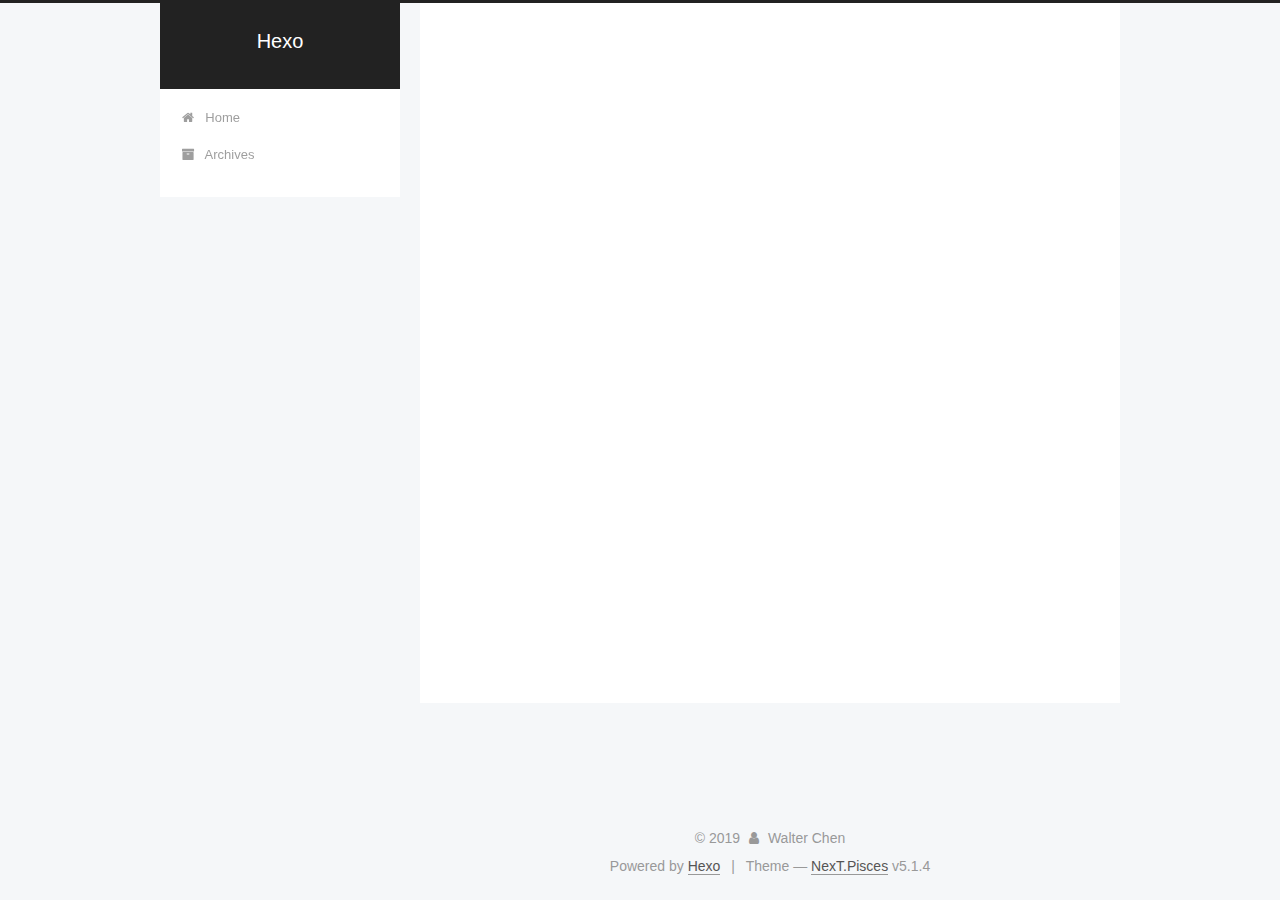
<file: archives/index.html>
<!DOCTYPE html>



  


<html class="theme-next pisces use-motion" lang="en">
<head>
  <meta charset="UTF-8"/>
<meta http-equiv="X-UA-Compatible" content="IE=edge" />
<meta name="viewport" content="width=device-width, initial-scale=1, maximum-scale=1"/>
<meta name="theme-color" content="#222">









<meta http-equiv="Cache-Control" content="no-transform" />
<meta http-equiv="Cache-Control" content="no-siteapp" />
















  
  
  <link href="/lib/fancybox/source/jquery.fancybox.css?v=2.1.5" rel="stylesheet" type="text/css" />







<link href="/lib/font-awesome/css/font-awesome.min.css?v=4.6.2" rel="stylesheet" type="text/css" />

<link href="/css/main.css?v=5.1.4" rel="stylesheet" type="text/css" />


  <link rel="apple-touch-icon" sizes="180x180" href="/images/apple-touch-icon-next.png?v=5.1.4">


  <link rel="icon" type="image/png" sizes="32x32" href="/images/favicon-32x32-next.png?v=5.1.4">


  <link rel="icon" type="image/png" sizes="16x16" href="/images/favicon-16x16-next.png?v=5.1.4">


  <link rel="mask-icon" href="/images/logo.svg?v=5.1.4" color="#222">





  <meta name="keywords" content="Hexo, NexT" />










<meta property="og:type" content="website">
<meta property="og:title" content="Hexo">
<meta property="og:url" content="http:&#x2F;&#x2F;yoursite.com&#x2F;archives&#x2F;index.html">
<meta property="og:site_name" content="Hexo">
<meta property="og:locale" content="en_US">
<meta property="article:author" content="Walter Chen">
<meta name="twitter:card" content="summary">



<script type="text/javascript" id="hexo.configurations">
  var NexT = window.NexT || {};
  var CONFIG = {
    root: '/',
    scheme: 'Pisces',
    version: '5.1.4',
    sidebar: {"position":"left","display":"post","offset":12,"b2t":false,"scrollpercent":false,"onmobile":false},
    fancybox: true,
    tabs: true,
    motion: {"enable":true,"async":false,"transition":{"post_block":"fadeIn","post_header":"slideDownIn","post_body":"slideDownIn","coll_header":"slideLeftIn","sidebar":"slideUpIn"}},
    duoshuo: {
      userId: '0',
      author: 'Author'
    },
    algolia: {
      applicationID: '',
      apiKey: '',
      indexName: '',
      hits: {"per_page":10},
      labels: {"input_placeholder":"Search for Posts","hits_empty":"We didn't find any results for the search: ${query}","hits_stats":"${hits} results found in ${time} ms"}
    }
  };
</script>



  <link rel="canonical" href="http://yoursite.com/archives/"/>





  <title>Archive | Hexo</title>
  








<meta name="generator" content="Hexo 4.1.1"></head>

<body itemscope itemtype="http://schema.org/WebPage" lang="en">

  
  
    
  

  <div class="container sidebar-position-left page-archive">
    <div class="headband"></div>

    <header id="header" class="header" itemscope itemtype="http://schema.org/WPHeader">
      <div class="header-inner"><div class="site-brand-wrapper">
  <div class="site-meta ">
    

    <div class="custom-logo-site-title">
      <a href="/"  class="brand" rel="start">
        <span class="logo-line-before"><i></i></span>
        <span class="site-title">Hexo</span>
        <span class="logo-line-after"><i></i></span>
      </a>
    </div>
      
        <p class="site-subtitle"></p>
      
  </div>

  <div class="site-nav-toggle">
    <button>
      <span class="btn-bar"></span>
      <span class="btn-bar"></span>
      <span class="btn-bar"></span>
    </button>
  </div>
</div>

<nav class="site-nav">
  

  
    <ul id="menu" class="menu">
      
        
        <li class="menu-item menu-item-home">
          <a href="/%20" rel="section">
            
              <i class="menu-item-icon fa fa-fw fa-home"></i> <br />
            
            Home
          </a>
        </li>
      
        
        <li class="menu-item menu-item-archives">
          <a href="/archives/%20" rel="section">
            
              <i class="menu-item-icon fa fa-fw fa-archive"></i> <br />
            
            Archives
          </a>
        </li>
      

      
    </ul>
  

  
</nav>



 </div>
    </header>

    <main id="main" class="main">
      <div class="main-inner">
        <div class="content-wrap">
          <div id="content" class="content">
            

  
  
  
  <div class="post-block archive">
    <div id="posts" class="posts-collapse">
      <span class="archive-move-on"></span>

      <span class="archive-page-counter">
        
        
        
          
        
        Um..! 3 posts in total. Keep on posting.
      </span>

      

        
        
        

        
          
          <div class="collection-title">
            <h1 class="archive-year" id="archive-year-2019">2019</h1>
          </div>
        
        

        

  <article class="post post-type-normal" itemscope itemtype="http://schema.org/Article">
    <header class="post-header">

      <h2 class="post-title">
        
            <a class="post-title-link" href="/2019/12/13/BLAM%E9%85%8D%E7%BD%AE%E5%AE%89%E8%A3%85/" itemprop="url">
              
                <span itemprop="name">BLAM配置安装</span>
              
            </a>
        
      </h2>

      <div class="post-meta">
        <time class="post-time" itemprop="dateCreated"
              datetime="2019-12-13T19:55:53+08:00"
              content="2019-12-13" >
          12-13
        </time>
      </div>

    </header>
  </article>



      

        
        
        

        
        

        

  <article class="post post-type-normal" itemscope itemtype="http://schema.org/Article">
    <header class="post-header">

      <h2 class="post-title">
        
            <a class="post-title-link" href="/2019/12/13/%E6%90%AD%E5%BB%BAGithub%E5%8D%9A%E5%AE%A2/" itemprop="url">
              
                <span itemprop="name">搭建Github博客</span>
              
            </a>
        
      </h2>

      <div class="post-meta">
        <time class="post-time" itemprop="dateCreated"
              datetime="2019-12-13T19:54:45+08:00"
              content="2019-12-13" >
          12-13
        </time>
      </div>

    </header>
  </article>



      

        
        
        

        
        

        

  <article class="post post-type-normal" itemscope itemtype="http://schema.org/Article">
    <header class="post-header">

      <h2 class="post-title">
        
            <a class="post-title-link" href="/2019/12/13/Windows-10%E9%85%8D%E7%BD%AEYOLO-v3/" itemprop="url">
              
                <span itemprop="name">Windows 10配置YOLO v3</span>
              
            </a>
        
      </h2>

      <div class="post-meta">
        <time class="post-time" itemprop="dateCreated"
              datetime="2019-12-13T19:12:09+08:00"
              content="2019-12-13" >
          12-13
        </time>
      </div>

    </header>
  </article>



      

    </div>
  </div>
  
  
  

  



          </div>
          


          

        </div>
        
          
  
  <div class="sidebar-toggle">
    <div class="sidebar-toggle-line-wrap">
      <span class="sidebar-toggle-line sidebar-toggle-line-first"></span>
      <span class="sidebar-toggle-line sidebar-toggle-line-middle"></span>
      <span class="sidebar-toggle-line sidebar-toggle-line-last"></span>
    </div>
  </div>

  <aside id="sidebar" class="sidebar">
    
    <div class="sidebar-inner">

      

      

      <section class="site-overview-wrap sidebar-panel sidebar-panel-active">
        <div class="site-overview">
          <div class="site-author motion-element" itemprop="author" itemscope itemtype="http://schema.org/Person">
            
              <p class="site-author-name" itemprop="name">Walter Chen</p>
              <p class="site-description motion-element" itemprop="description"></p>
          </div>

          <nav class="site-state motion-element">

            
              <div class="site-state-item site-state-posts">
              
                <a href="/archives/%20%7C%7C%20archive">
              
                  <span class="site-state-item-count">3</span>
                  <span class="site-state-item-name">posts</span>
                </a>
              </div>
            

            

            
              
              
              <div class="site-state-item site-state-tags">
                
                  <span class="site-state-item-count">3</span>
                  <span class="site-state-item-name">tags</span>
                
              </div>
            

          </nav>

          

          

          
          

          
          

          

        </div>
      </section>

      

      

    </div>
  </aside>


        
      </div>
    </main>

    <footer id="footer" class="footer">
      <div class="footer-inner">
        <div class="copyright">&copy; <span itemprop="copyrightYear">2019</span>
  <span class="with-love">
    <i class="fa fa-user"></i>
  </span>
  <span class="author" itemprop="copyrightHolder">Walter Chen</span>

  
</div>


  <div class="powered-by">Powered by <a class="theme-link" target="_blank" href="https://hexo.io">Hexo</a></div>



  <span class="post-meta-divider">|</span>



  <div class="theme-info">Theme &mdash; <a class="theme-link" target="_blank" href="https://github.com/iissnan/hexo-theme-next">NexT.Pisces</a> v5.1.4</div>




        







        
      </div>
    </footer>

    
      <div class="back-to-top">
        <i class="fa fa-arrow-up"></i>
        
      </div>
    

    

  </div>

  

<script type="text/javascript">
  if (Object.prototype.toString.call(window.Promise) !== '[object Function]') {
    window.Promise = null;
  }
</script>









  












  
  
    <script type="text/javascript" src="/lib/jquery/index.js?v=2.1.3"></script>
  

  
  
    <script type="text/javascript" src="/lib/fastclick/lib/fastclick.min.js?v=1.0.6"></script>
  

  
  
    <script type="text/javascript" src="/lib/jquery_lazyload/jquery.lazyload.js?v=1.9.7"></script>
  

  
  
    <script type="text/javascript" src="/lib/velocity/velocity.min.js?v=1.2.1"></script>
  

  
  
    <script type="text/javascript" src="/lib/velocity/velocity.ui.min.js?v=1.2.1"></script>
  

  
  
    <script type="text/javascript" src="/lib/fancybox/source/jquery.fancybox.pack.js?v=2.1.5"></script>
  


  


  <script type="text/javascript" src="/js/src/utils.js?v=5.1.4"></script>

  <script type="text/javascript" src="/js/src/motion.js?v=5.1.4"></script>



  
  


  <script type="text/javascript" src="/js/src/affix.js?v=5.1.4"></script>

  <script type="text/javascript" src="/js/src/schemes/pisces.js?v=5.1.4"></script>



  

  


  <script type="text/javascript" src="/js/src/bootstrap.js?v=5.1.4"></script>



  


  




	





  





  












  





  

  

  

  
  

  

  

  

</body>
</html>
</file>
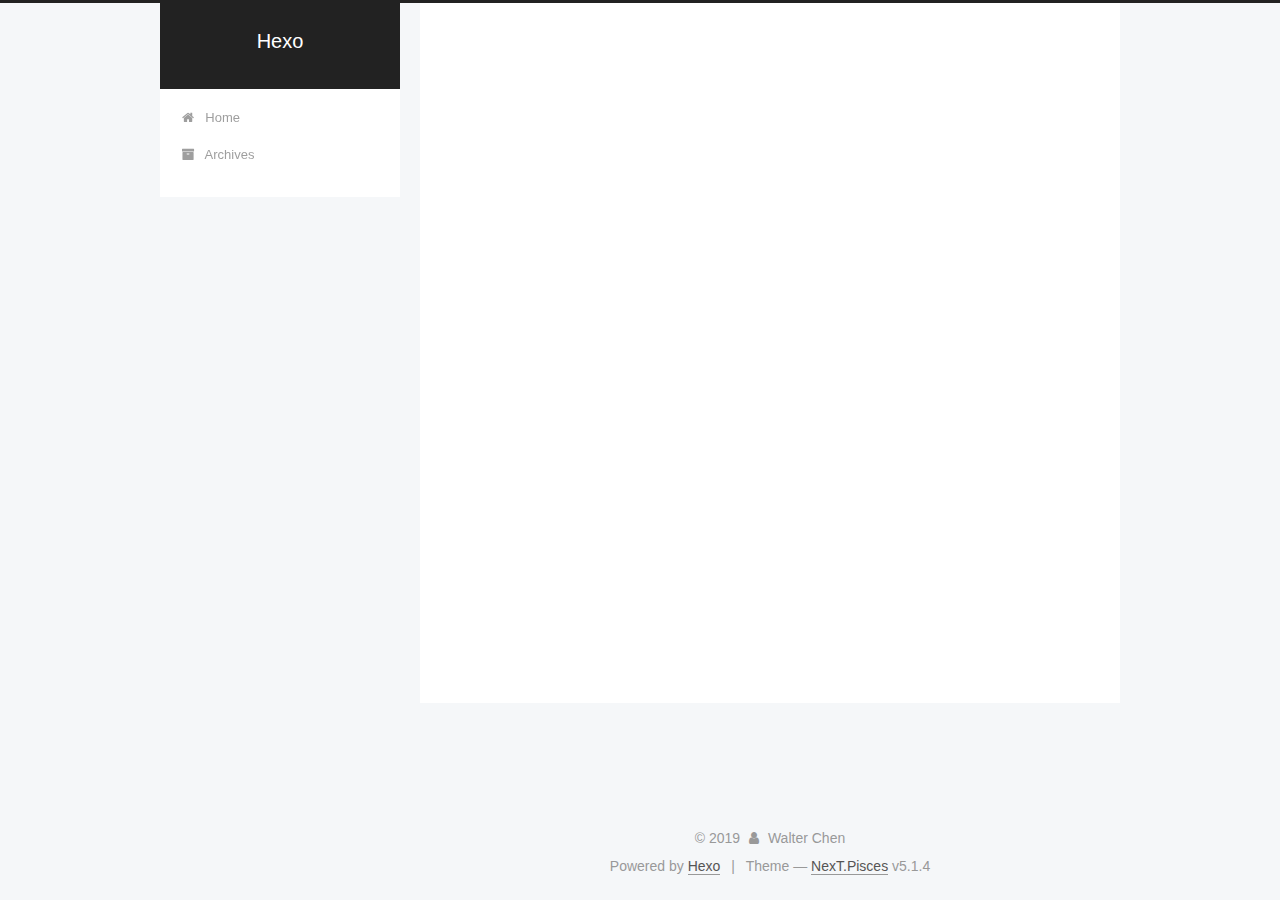
<file: archives/2019/index.html>
<!DOCTYPE html>



  


<html class="theme-next pisces use-motion" lang="en">
<head>
  <meta charset="UTF-8"/>
<meta http-equiv="X-UA-Compatible" content="IE=edge" />
<meta name="viewport" content="width=device-width, initial-scale=1, maximum-scale=1"/>
<meta name="theme-color" content="#222">









<meta http-equiv="Cache-Control" content="no-transform" />
<meta http-equiv="Cache-Control" content="no-siteapp" />
















  
  
  <link href="/lib/fancybox/source/jquery.fancybox.css?v=2.1.5" rel="stylesheet" type="text/css" />







<link href="/lib/font-awesome/css/font-awesome.min.css?v=4.6.2" rel="stylesheet" type="text/css" />

<link href="/css/main.css?v=5.1.4" rel="stylesheet" type="text/css" />


  <link rel="apple-touch-icon" sizes="180x180" href="/images/apple-touch-icon-next.png?v=5.1.4">


  <link rel="icon" type="image/png" sizes="32x32" href="/images/favicon-32x32-next.png?v=5.1.4">


  <link rel="icon" type="image/png" sizes="16x16" href="/images/favicon-16x16-next.png?v=5.1.4">


  <link rel="mask-icon" href="/images/logo.svg?v=5.1.4" color="#222">





  <meta name="keywords" content="Hexo, NexT" />










<meta property="og:type" content="website">
<meta property="og:title" content="Hexo">
<meta property="og:url" content="http:&#x2F;&#x2F;yoursite.com&#x2F;archives&#x2F;2019&#x2F;index.html">
<meta property="og:site_name" content="Hexo">
<meta property="og:locale" content="en_US">
<meta property="article:author" content="Walter Chen">
<meta name="twitter:card" content="summary">



<script type="text/javascript" id="hexo.configurations">
  var NexT = window.NexT || {};
  var CONFIG = {
    root: '/',
    scheme: 'Pisces',
    version: '5.1.4',
    sidebar: {"position":"left","display":"post","offset":12,"b2t":false,"scrollpercent":false,"onmobile":false},
    fancybox: true,
    tabs: true,
    motion: {"enable":true,"async":false,"transition":{"post_block":"fadeIn","post_header":"slideDownIn","post_body":"slideDownIn","coll_header":"slideLeftIn","sidebar":"slideUpIn"}},
    duoshuo: {
      userId: '0',
      author: 'Author'
    },
    algolia: {
      applicationID: '',
      apiKey: '',
      indexName: '',
      hits: {"per_page":10},
      labels: {"input_placeholder":"Search for Posts","hits_empty":"We didn't find any results for the search: ${query}","hits_stats":"${hits} results found in ${time} ms"}
    }
  };
</script>



  <link rel="canonical" href="http://yoursite.com/archives/2019/"/>





  <title>Archive | Hexo</title>
  








<meta name="generator" content="Hexo 4.1.1"></head>

<body itemscope itemtype="http://schema.org/WebPage" lang="en">

  
  
    
  

  <div class="container sidebar-position-left page-archive">
    <div class="headband"></div>

    <header id="header" class="header" itemscope itemtype="http://schema.org/WPHeader">
      <div class="header-inner"><div class="site-brand-wrapper">
  <div class="site-meta ">
    

    <div class="custom-logo-site-title">
      <a href="/"  class="brand" rel="start">
        <span class="logo-line-before"><i></i></span>
        <span class="site-title">Hexo</span>
        <span class="logo-line-after"><i></i></span>
      </a>
    </div>
      
        <p class="site-subtitle"></p>
      
  </div>

  <div class="site-nav-toggle">
    <button>
      <span class="btn-bar"></span>
      <span class="btn-bar"></span>
      <span class="btn-bar"></span>
    </button>
  </div>
</div>

<nav class="site-nav">
  

  
    <ul id="menu" class="menu">
      
        
        <li class="menu-item menu-item-home">
          <a href="/%20" rel="section">
            
              <i class="menu-item-icon fa fa-fw fa-home"></i> <br />
            
            Home
          </a>
        </li>
      
        
        <li class="menu-item menu-item-archives">
          <a href="/archives/%20" rel="section">
            
              <i class="menu-item-icon fa fa-fw fa-archive"></i> <br />
            
            Archives
          </a>
        </li>
      

      
    </ul>
  

  
</nav>



 </div>
    </header>

    <main id="main" class="main">
      <div class="main-inner">
        <div class="content-wrap">
          <div id="content" class="content">
            

  
  
  
  <div class="post-block archive">
    <div id="posts" class="posts-collapse">
      <span class="archive-move-on"></span>

      <span class="archive-page-counter">
        
        
        
          
        
        Um..! 3 posts in total. Keep on posting.
      </span>

      

        
        
        

        
          
          <div class="collection-title">
            <h1 class="archive-year" id="archive-year-2019">2019</h1>
          </div>
        
        

        

  <article class="post post-type-normal" itemscope itemtype="http://schema.org/Article">
    <header class="post-header">

      <h2 class="post-title">
        
            <a class="post-title-link" href="/2019/12/13/BLAM%E9%85%8D%E7%BD%AE%E5%AE%89%E8%A3%85/" itemprop="url">
              
                <span itemprop="name">BLAM配置安装</span>
              
            </a>
        
      </h2>

      <div class="post-meta">
        <time class="post-time" itemprop="dateCreated"
              datetime="2019-12-13T19:55:53+08:00"
              content="2019-12-13" >
          12-13
        </time>
      </div>

    </header>
  </article>



      

        
        
        

        
        

        

  <article class="post post-type-normal" itemscope itemtype="http://schema.org/Article">
    <header class="post-header">

      <h2 class="post-title">
        
            <a class="post-title-link" href="/2019/12/13/%E6%90%AD%E5%BB%BAGithub%E5%8D%9A%E5%AE%A2/" itemprop="url">
              
                <span itemprop="name">搭建Github博客</span>
              
            </a>
        
      </h2>

      <div class="post-meta">
        <time class="post-time" itemprop="dateCreated"
              datetime="2019-12-13T19:54:45+08:00"
              content="2019-12-13" >
          12-13
        </time>
      </div>

    </header>
  </article>



      

        
        
        

        
        

        

  <article class="post post-type-normal" itemscope itemtype="http://schema.org/Article">
    <header class="post-header">

      <h2 class="post-title">
        
            <a class="post-title-link" href="/2019/12/13/Windows-10%E9%85%8D%E7%BD%AEYOLO-v3/" itemprop="url">
              
                <span itemprop="name">Windows 10配置YOLO v3</span>
              
            </a>
        
      </h2>

      <div class="post-meta">
        <time class="post-time" itemprop="dateCreated"
              datetime="2019-12-13T19:12:09+08:00"
              content="2019-12-13" >
          12-13
        </time>
      </div>

    </header>
  </article>



      

    </div>
  </div>
  
  
  

  



          </div>
          


          

        </div>
        
          
  
  <div class="sidebar-toggle">
    <div class="sidebar-toggle-line-wrap">
      <span class="sidebar-toggle-line sidebar-toggle-line-first"></span>
      <span class="sidebar-toggle-line sidebar-toggle-line-middle"></span>
      <span class="sidebar-toggle-line sidebar-toggle-line-last"></span>
    </div>
  </div>

  <aside id="sidebar" class="sidebar">
    
    <div class="sidebar-inner">

      

      

      <section class="site-overview-wrap sidebar-panel sidebar-panel-active">
        <div class="site-overview">
          <div class="site-author motion-element" itemprop="author" itemscope itemtype="http://schema.org/Person">
            
              <p class="site-author-name" itemprop="name">Walter Chen</p>
              <p class="site-description motion-element" itemprop="description"></p>
          </div>

          <nav class="site-state motion-element">

            
              <div class="site-state-item site-state-posts">
              
                <a href="/archives/%20%7C%7C%20archive">
              
                  <span class="site-state-item-count">3</span>
                  <span class="site-state-item-name">posts</span>
                </a>
              </div>
            

            

            
              
              
              <div class="site-state-item site-state-tags">
                
                  <span class="site-state-item-count">3</span>
                  <span class="site-state-item-name">tags</span>
                
              </div>
            

          </nav>

          

          

          
          

          
          

          

        </div>
      </section>

      

      

    </div>
  </aside>


        
      </div>
    </main>

    <footer id="footer" class="footer">
      <div class="footer-inner">
        <div class="copyright">&copy; <span itemprop="copyrightYear">2019</span>
  <span class="with-love">
    <i class="fa fa-user"></i>
  </span>
  <span class="author" itemprop="copyrightHolder">Walter Chen</span>

  
</div>


  <div class="powered-by">Powered by <a class="theme-link" target="_blank" href="https://hexo.io">Hexo</a></div>



  <span class="post-meta-divider">|</span>



  <div class="theme-info">Theme &mdash; <a class="theme-link" target="_blank" href="https://github.com/iissnan/hexo-theme-next">NexT.Pisces</a> v5.1.4</div>




        







        
      </div>
    </footer>

    
      <div class="back-to-top">
        <i class="fa fa-arrow-up"></i>
        
      </div>
    

    

  </div>

  

<script type="text/javascript">
  if (Object.prototype.toString.call(window.Promise) !== '[object Function]') {
    window.Promise = null;
  }
</script>









  












  
  
    <script type="text/javascript" src="/lib/jquery/index.js?v=2.1.3"></script>
  

  
  
    <script type="text/javascript" src="/lib/fastclick/lib/fastclick.min.js?v=1.0.6"></script>
  

  
  
    <script type="text/javascript" src="/lib/jquery_lazyload/jquery.lazyload.js?v=1.9.7"></script>
  

  
  
    <script type="text/javascript" src="/lib/velocity/velocity.min.js?v=1.2.1"></script>
  

  
  
    <script type="text/javascript" src="/lib/velocity/velocity.ui.min.js?v=1.2.1"></script>
  

  
  
    <script type="text/javascript" src="/lib/fancybox/source/jquery.fancybox.pack.js?v=2.1.5"></script>
  


  


  <script type="text/javascript" src="/js/src/utils.js?v=5.1.4"></script>

  <script type="text/javascript" src="/js/src/motion.js?v=5.1.4"></script>



  
  


  <script type="text/javascript" src="/js/src/affix.js?v=5.1.4"></script>

  <script type="text/javascript" src="/js/src/schemes/pisces.js?v=5.1.4"></script>



  

  


  <script type="text/javascript" src="/js/src/bootstrap.js?v=5.1.4"></script>



  


  




	





  





  












  





  

  

  

  
  

  

  

  

</body>
</html>
</file>
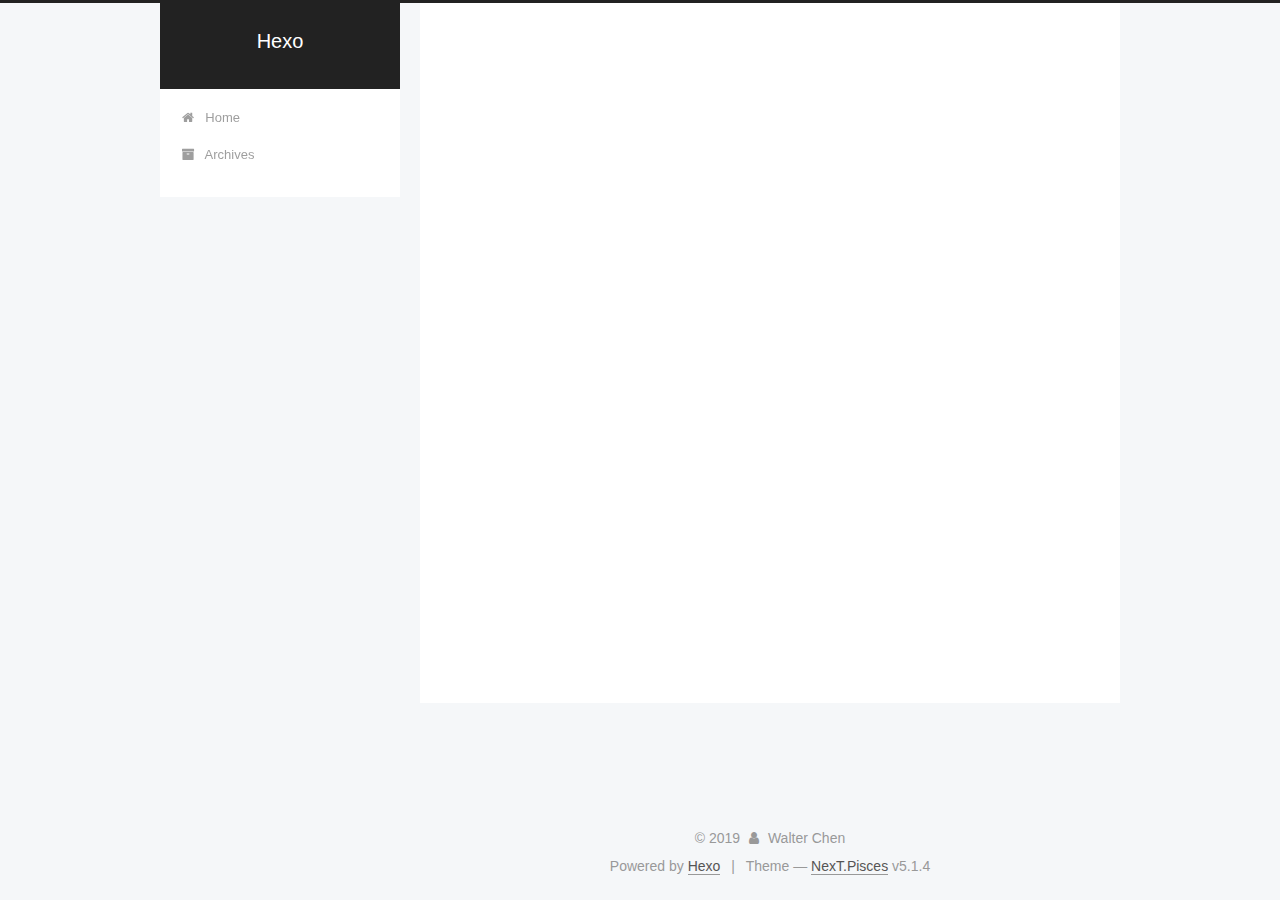
<file: tags/Deeplearning/index.html>
<!DOCTYPE html>



  


<html class="theme-next pisces use-motion" lang="en">
<head>
  <meta charset="UTF-8"/>
<meta http-equiv="X-UA-Compatible" content="IE=edge" />
<meta name="viewport" content="width=device-width, initial-scale=1, maximum-scale=1"/>
<meta name="theme-color" content="#222">









<meta http-equiv="Cache-Control" content="no-transform" />
<meta http-equiv="Cache-Control" content="no-siteapp" />
















  
  
  <link href="/lib/fancybox/source/jquery.fancybox.css?v=2.1.5" rel="stylesheet" type="text/css" />







<link href="/lib/font-awesome/css/font-awesome.min.css?v=4.6.2" rel="stylesheet" type="text/css" />

<link href="/css/main.css?v=5.1.4" rel="stylesheet" type="text/css" />


  <link rel="apple-touch-icon" sizes="180x180" href="/images/apple-touch-icon-next.png?v=5.1.4">


  <link rel="icon" type="image/png" sizes="32x32" href="/images/favicon-32x32-next.png?v=5.1.4">


  <link rel="icon" type="image/png" sizes="16x16" href="/images/favicon-16x16-next.png?v=5.1.4">


  <link rel="mask-icon" href="/images/logo.svg?v=5.1.4" color="#222">





  <meta name="keywords" content="Hexo, NexT" />










<meta property="og:type" content="website">
<meta property="og:title" content="Hexo">
<meta property="og:url" content="http:&#x2F;&#x2F;yoursite.com&#x2F;tags&#x2F;Deeplearning&#x2F;index.html">
<meta property="og:site_name" content="Hexo">
<meta property="og:locale" content="en_US">
<meta property="article:author" content="Walter Chen">
<meta name="twitter:card" content="summary">



<script type="text/javascript" id="hexo.configurations">
  var NexT = window.NexT || {};
  var CONFIG = {
    root: '/',
    scheme: 'Pisces',
    version: '5.1.4',
    sidebar: {"position":"left","display":"post","offset":12,"b2t":false,"scrollpercent":false,"onmobile":false},
    fancybox: true,
    tabs: true,
    motion: {"enable":true,"async":false,"transition":{"post_block":"fadeIn","post_header":"slideDownIn","post_body":"slideDownIn","coll_header":"slideLeftIn","sidebar":"slideUpIn"}},
    duoshuo: {
      userId: '0',
      author: 'Author'
    },
    algolia: {
      applicationID: '',
      apiKey: '',
      indexName: '',
      hits: {"per_page":10},
      labels: {"input_placeholder":"Search for Posts","hits_empty":"We didn't find any results for the search: ${query}","hits_stats":"${hits} results found in ${time} ms"}
    }
  };
</script>



  <link rel="canonical" href="http://yoursite.com/tags/Deeplearning/"/>





  <title>Tag: Deeplearning | Hexo</title>
  








<meta name="generator" content="Hexo 4.1.1"></head>

<body itemscope itemtype="http://schema.org/WebPage" lang="en">

  
  
    
  

  <div class="container sidebar-position-left ">
    <div class="headband"></div>

    <header id="header" class="header" itemscope itemtype="http://schema.org/WPHeader">
      <div class="header-inner"><div class="site-brand-wrapper">
  <div class="site-meta ">
    

    <div class="custom-logo-site-title">
      <a href="/"  class="brand" rel="start">
        <span class="logo-line-before"><i></i></span>
        <span class="site-title">Hexo</span>
        <span class="logo-line-after"><i></i></span>
      </a>
    </div>
      
        <p class="site-subtitle"></p>
      
  </div>

  <div class="site-nav-toggle">
    <button>
      <span class="btn-bar"></span>
      <span class="btn-bar"></span>
      <span class="btn-bar"></span>
    </button>
  </div>
</div>

<nav class="site-nav">
  

  
    <ul id="menu" class="menu">
      
        
        <li class="menu-item menu-item-home">
          <a href="/%20" rel="section">
            
              <i class="menu-item-icon fa fa-fw fa-home"></i> <br />
            
            Home
          </a>
        </li>
      
        
        <li class="menu-item menu-item-archives">
          <a href="/archives/%20" rel="section">
            
              <i class="menu-item-icon fa fa-fw fa-archive"></i> <br />
            
            Archives
          </a>
        </li>
      

      
    </ul>
  

  
</nav>



 </div>
    </header>

    <main id="main" class="main">
      <div class="main-inner">
        <div class="content-wrap">
          <div id="content" class="content">
            

  
  
  
  <div class="post-block tag">

    <div id="posts" class="posts-collapse">
      <div class="collection-title">
        <h1>Deeplearning<small>Tag</small>
        </h1>
      </div>

      
        

  <article class="post post-type-normal" itemscope itemtype="http://schema.org/Article">
    <header class="post-header">

      <h2 class="post-title">
        
            <a class="post-title-link" href="/2019/12/13/Windows-10%E9%85%8D%E7%BD%AEYOLO-v3/" itemprop="url">
              
                <span itemprop="name">Windows 10配置YOLO v3</span>
              
            </a>
        
      </h2>

      <div class="post-meta">
        <time class="post-time" itemprop="dateCreated"
              datetime="2019-12-13T19:12:09+08:00"
              content="2019-12-13" >
          12-13
        </time>
      </div>

    </header>
  </article>


      
    </div>

  </div>
  
  
  

  


          </div>
          


          

        </div>
        
          
  
  <div class="sidebar-toggle">
    <div class="sidebar-toggle-line-wrap">
      <span class="sidebar-toggle-line sidebar-toggle-line-first"></span>
      <span class="sidebar-toggle-line sidebar-toggle-line-middle"></span>
      <span class="sidebar-toggle-line sidebar-toggle-line-last"></span>
    </div>
  </div>

  <aside id="sidebar" class="sidebar">
    
    <div class="sidebar-inner">

      

      

      <section class="site-overview-wrap sidebar-panel sidebar-panel-active">
        <div class="site-overview">
          <div class="site-author motion-element" itemprop="author" itemscope itemtype="http://schema.org/Person">
            
              <p class="site-author-name" itemprop="name">Walter Chen</p>
              <p class="site-description motion-element" itemprop="description"></p>
          </div>

          <nav class="site-state motion-element">

            
              <div class="site-state-item site-state-posts">
              
                <a href="/archives/%20%7C%7C%20archive">
              
                  <span class="site-state-item-count">3</span>
                  <span class="site-state-item-name">posts</span>
                </a>
              </div>
            

            

            
              
              
              <div class="site-state-item site-state-tags">
                
                  <span class="site-state-item-count">3</span>
                  <span class="site-state-item-name">tags</span>
                
              </div>
            

          </nav>

          

          

          
          

          
          

          

        </div>
      </section>

      

      

    </div>
  </aside>


        
      </div>
    </main>

    <footer id="footer" class="footer">
      <div class="footer-inner">
        <div class="copyright">&copy; <span itemprop="copyrightYear">2019</span>
  <span class="with-love">
    <i class="fa fa-user"></i>
  </span>
  <span class="author" itemprop="copyrightHolder">Walter Chen</span>

  
</div>


  <div class="powered-by">Powered by <a class="theme-link" target="_blank" href="https://hexo.io">Hexo</a></div>



  <span class="post-meta-divider">|</span>



  <div class="theme-info">Theme &mdash; <a class="theme-link" target="_blank" href="https://github.com/iissnan/hexo-theme-next">NexT.Pisces</a> v5.1.4</div>




        







        
      </div>
    </footer>

    
      <div class="back-to-top">
        <i class="fa fa-arrow-up"></i>
        
      </div>
    

    

  </div>

  

<script type="text/javascript">
  if (Object.prototype.toString.call(window.Promise) !== '[object Function]') {
    window.Promise = null;
  }
</script>









  












  
  
    <script type="text/javascript" src="/lib/jquery/index.js?v=2.1.3"></script>
  

  
  
    <script type="text/javascript" src="/lib/fastclick/lib/fastclick.min.js?v=1.0.6"></script>
  

  
  
    <script type="text/javascript" src="/lib/jquery_lazyload/jquery.lazyload.js?v=1.9.7"></script>
  

  
  
    <script type="text/javascript" src="/lib/velocity/velocity.min.js?v=1.2.1"></script>
  

  
  
    <script type="text/javascript" src="/lib/velocity/velocity.ui.min.js?v=1.2.1"></script>
  

  
  
    <script type="text/javascript" src="/lib/fancybox/source/jquery.fancybox.pack.js?v=2.1.5"></script>
  


  


  <script type="text/javascript" src="/js/src/utils.js?v=5.1.4"></script>

  <script type="text/javascript" src="/js/src/motion.js?v=5.1.4"></script>



  
  


  <script type="text/javascript" src="/js/src/affix.js?v=5.1.4"></script>

  <script type="text/javascript" src="/js/src/schemes/pisces.js?v=5.1.4"></script>



  

  


  <script type="text/javascript" src="/js/src/bootstrap.js?v=5.1.4"></script>



  


  




	





  





  












  





  

  

  

  
  

  

  

  

</body>
</html>
</file>
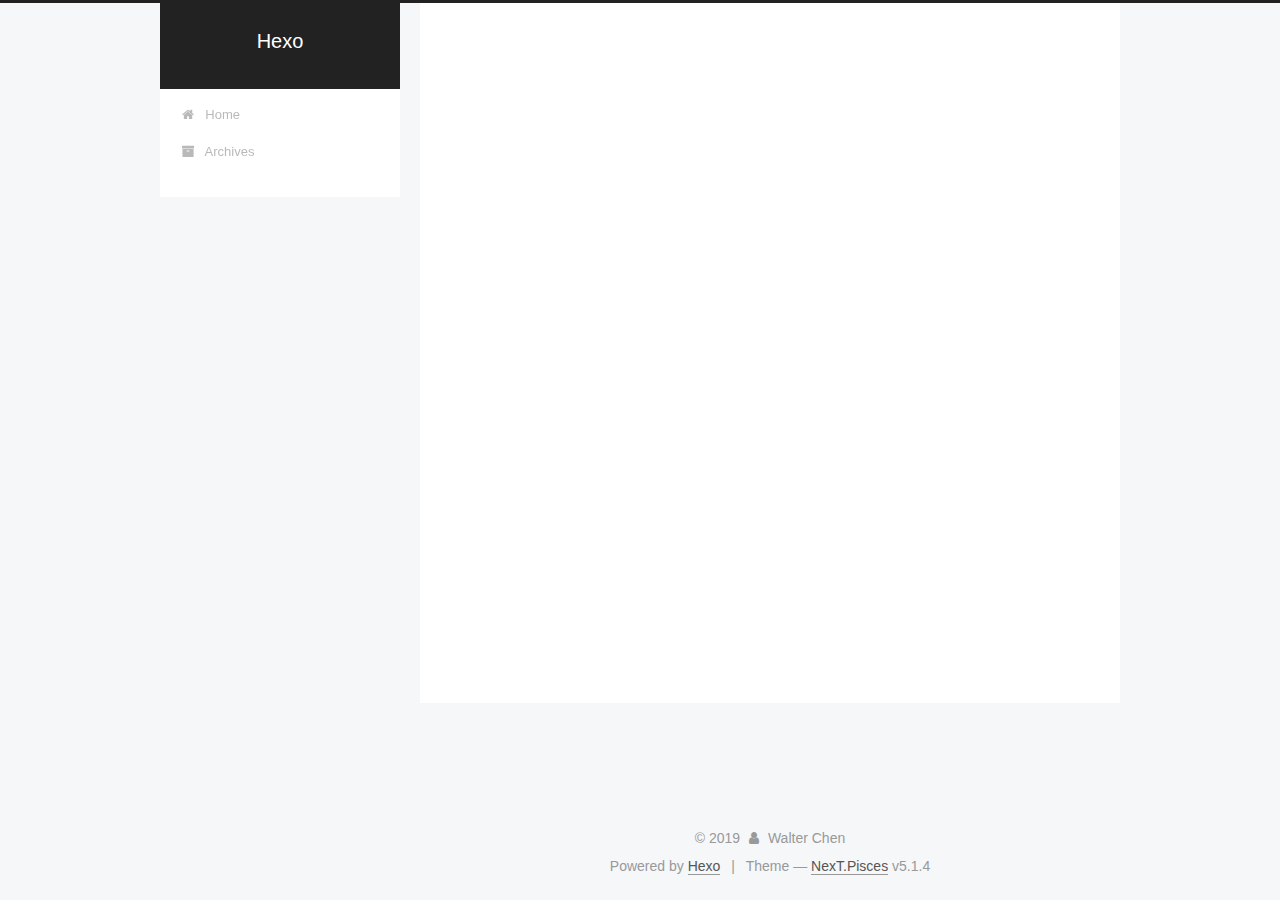
<file: tags/other/index.html>
<!DOCTYPE html>



  


<html class="theme-next pisces use-motion" lang="en">
<head>
  <meta charset="UTF-8"/>
<meta http-equiv="X-UA-Compatible" content="IE=edge" />
<meta name="viewport" content="width=device-width, initial-scale=1, maximum-scale=1"/>
<meta name="theme-color" content="#222">









<meta http-equiv="Cache-Control" content="no-transform" />
<meta http-equiv="Cache-Control" content="no-siteapp" />
















  
  
  <link href="/lib/fancybox/source/jquery.fancybox.css?v=2.1.5" rel="stylesheet" type="text/css" />







<link href="/lib/font-awesome/css/font-awesome.min.css?v=4.6.2" rel="stylesheet" type="text/css" />

<link href="/css/main.css?v=5.1.4" rel="stylesheet" type="text/css" />


  <link rel="apple-touch-icon" sizes="180x180" href="/images/apple-touch-icon-next.png?v=5.1.4">


  <link rel="icon" type="image/png" sizes="32x32" href="/images/favicon-32x32-next.png?v=5.1.4">


  <link rel="icon" type="image/png" sizes="16x16" href="/images/favicon-16x16-next.png?v=5.1.4">


  <link rel="mask-icon" href="/images/logo.svg?v=5.1.4" color="#222">





  <meta name="keywords" content="Hexo, NexT" />










<meta property="og:type" content="website">
<meta property="og:title" content="Hexo">
<meta property="og:url" content="http:&#x2F;&#x2F;yoursite.com&#x2F;tags&#x2F;other&#x2F;index.html">
<meta property="og:site_name" content="Hexo">
<meta property="og:locale" content="en_US">
<meta property="article:author" content="Walter Chen">
<meta name="twitter:card" content="summary">



<script type="text/javascript" id="hexo.configurations">
  var NexT = window.NexT || {};
  var CONFIG = {
    root: '/',
    scheme: 'Pisces',
    version: '5.1.4',
    sidebar: {"position":"left","display":"post","offset":12,"b2t":false,"scrollpercent":false,"onmobile":false},
    fancybox: true,
    tabs: true,
    motion: {"enable":true,"async":false,"transition":{"post_block":"fadeIn","post_header":"slideDownIn","post_body":"slideDownIn","coll_header":"slideLeftIn","sidebar":"slideUpIn"}},
    duoshuo: {
      userId: '0',
      author: 'Author'
    },
    algolia: {
      applicationID: '',
      apiKey: '',
      indexName: '',
      hits: {"per_page":10},
      labels: {"input_placeholder":"Search for Posts","hits_empty":"We didn't find any results for the search: ${query}","hits_stats":"${hits} results found in ${time} ms"}
    }
  };
</script>



  <link rel="canonical" href="http://yoursite.com/tags/other/"/>





  <title>Tag: other | Hexo</title>
  








<meta name="generator" content="Hexo 4.1.1"></head>

<body itemscope itemtype="http://schema.org/WebPage" lang="en">

  
  
    
  

  <div class="container sidebar-position-left ">
    <div class="headband"></div>

    <header id="header" class="header" itemscope itemtype="http://schema.org/WPHeader">
      <div class="header-inner"><div class="site-brand-wrapper">
  <div class="site-meta ">
    

    <div class="custom-logo-site-title">
      <a href="/"  class="brand" rel="start">
        <span class="logo-line-before"><i></i></span>
        <span class="site-title">Hexo</span>
        <span class="logo-line-after"><i></i></span>
      </a>
    </div>
      
        <p class="site-subtitle"></p>
      
  </div>

  <div class="site-nav-toggle">
    <button>
      <span class="btn-bar"></span>
      <span class="btn-bar"></span>
      <span class="btn-bar"></span>
    </button>
  </div>
</div>

<nav class="site-nav">
  

  
    <ul id="menu" class="menu">
      
        
        <li class="menu-item menu-item-home">
          <a href="/%20" rel="section">
            
              <i class="menu-item-icon fa fa-fw fa-home"></i> <br />
            
            Home
          </a>
        </li>
      
        
        <li class="menu-item menu-item-archives">
          <a href="/archives/%20" rel="section">
            
              <i class="menu-item-icon fa fa-fw fa-archive"></i> <br />
            
            Archives
          </a>
        </li>
      

      
    </ul>
  

  
</nav>



 </div>
    </header>

    <main id="main" class="main">
      <div class="main-inner">
        <div class="content-wrap">
          <div id="content" class="content">
            

  
  
  
  <div class="post-block tag">

    <div id="posts" class="posts-collapse">
      <div class="collection-title">
        <h1>other<small>Tag</small>
        </h1>
      </div>

      
        

  <article class="post post-type-normal" itemscope itemtype="http://schema.org/Article">
    <header class="post-header">

      <h2 class="post-title">
        
            <a class="post-title-link" href="/2019/12/13/%E6%90%AD%E5%BB%BAGithub%E5%8D%9A%E5%AE%A2/" itemprop="url">
              
                <span itemprop="name">搭建Github博客</span>
              
            </a>
        
      </h2>

      <div class="post-meta">
        <time class="post-time" itemprop="dateCreated"
              datetime="2019-12-13T19:54:45+08:00"
              content="2019-12-13" >
          12-13
        </time>
      </div>

    </header>
  </article>


      
    </div>

  </div>
  
  
  

  


          </div>
          


          

        </div>
        
          
  
  <div class="sidebar-toggle">
    <div class="sidebar-toggle-line-wrap">
      <span class="sidebar-toggle-line sidebar-toggle-line-first"></span>
      <span class="sidebar-toggle-line sidebar-toggle-line-middle"></span>
      <span class="sidebar-toggle-line sidebar-toggle-line-last"></span>
    </div>
  </div>

  <aside id="sidebar" class="sidebar">
    
    <div class="sidebar-inner">

      

      

      <section class="site-overview-wrap sidebar-panel sidebar-panel-active">
        <div class="site-overview">
          <div class="site-author motion-element" itemprop="author" itemscope itemtype="http://schema.org/Person">
            
              <p class="site-author-name" itemprop="name">Walter Chen</p>
              <p class="site-description motion-element" itemprop="description"></p>
          </div>

          <nav class="site-state motion-element">

            
              <div class="site-state-item site-state-posts">
              
                <a href="/archives/%20%7C%7C%20archive">
              
                  <span class="site-state-item-count">3</span>
                  <span class="site-state-item-name">posts</span>
                </a>
              </div>
            

            

            
              
              
              <div class="site-state-item site-state-tags">
                
                  <span class="site-state-item-count">3</span>
                  <span class="site-state-item-name">tags</span>
                
              </div>
            

          </nav>

          

          

          
          

          
          

          

        </div>
      </section>

      

      

    </div>
  </aside>


        
      </div>
    </main>

    <footer id="footer" class="footer">
      <div class="footer-inner">
        <div class="copyright">&copy; <span itemprop="copyrightYear">2019</span>
  <span class="with-love">
    <i class="fa fa-user"></i>
  </span>
  <span class="author" itemprop="copyrightHolder">Walter Chen</span>

  
</div>


  <div class="powered-by">Powered by <a class="theme-link" target="_blank" href="https://hexo.io">Hexo</a></div>



  <span class="post-meta-divider">|</span>



  <div class="theme-info">Theme &mdash; <a class="theme-link" target="_blank" href="https://github.com/iissnan/hexo-theme-next">NexT.Pisces</a> v5.1.4</div>




        







        
      </div>
    </footer>

    
      <div class="back-to-top">
        <i class="fa fa-arrow-up"></i>
        
      </div>
    

    

  </div>

  

<script type="text/javascript">
  if (Object.prototype.toString.call(window.Promise) !== '[object Function]') {
    window.Promise = null;
  }
</script>









  












  
  
    <script type="text/javascript" src="/lib/jquery/index.js?v=2.1.3"></script>
  

  
  
    <script type="text/javascript" src="/lib/fastclick/lib/fastclick.min.js?v=1.0.6"></script>
  

  
  
    <script type="text/javascript" src="/lib/jquery_lazyload/jquery.lazyload.js?v=1.9.7"></script>
  

  
  
    <script type="text/javascript" src="/lib/velocity/velocity.min.js?v=1.2.1"></script>
  

  
  
    <script type="text/javascript" src="/lib/velocity/velocity.ui.min.js?v=1.2.1"></script>
  

  
  
    <script type="text/javascript" src="/lib/fancybox/source/jquery.fancybox.pack.js?v=2.1.5"></script>
  


  


  <script type="text/javascript" src="/js/src/utils.js?v=5.1.4"></script>

  <script type="text/javascript" src="/js/src/motion.js?v=5.1.4"></script>



  
  


  <script type="text/javascript" src="/js/src/affix.js?v=5.1.4"></script>

  <script type="text/javascript" src="/js/src/schemes/pisces.js?v=5.1.4"></script>



  

  


  <script type="text/javascript" src="/js/src/bootstrap.js?v=5.1.4"></script>



  


  




	





  





  












  





  

  

  

  
  

  

  

  

</body>
</html>
</file>
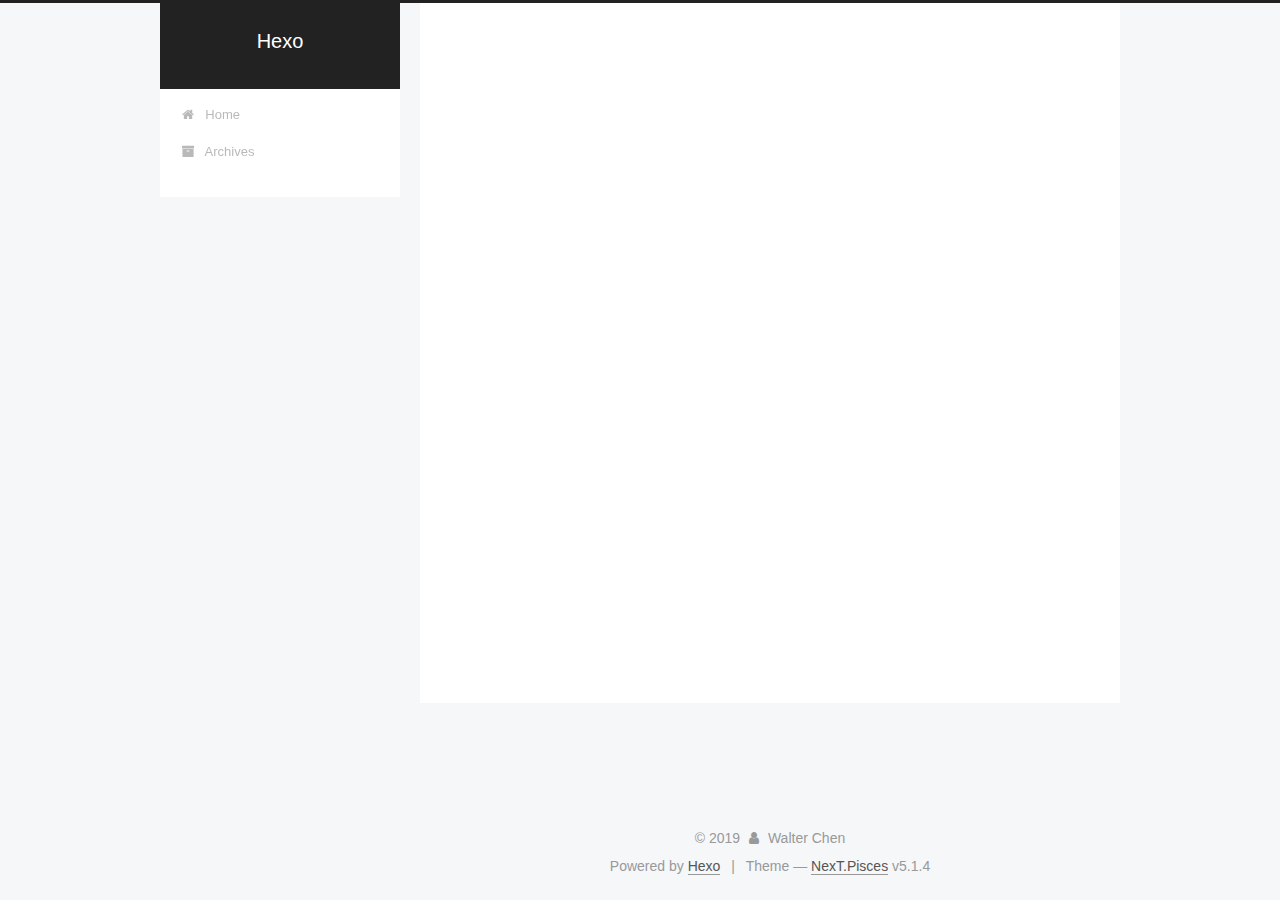
<file: tags/SLAM/index.html>
<!DOCTYPE html>



  


<html class="theme-next pisces use-motion" lang="en">
<head>
  <meta charset="UTF-8"/>
<meta http-equiv="X-UA-Compatible" content="IE=edge" />
<meta name="viewport" content="width=device-width, initial-scale=1, maximum-scale=1"/>
<meta name="theme-color" content="#222">









<meta http-equiv="Cache-Control" content="no-transform" />
<meta http-equiv="Cache-Control" content="no-siteapp" />
















  
  
  <link href="/lib/fancybox/source/jquery.fancybox.css?v=2.1.5" rel="stylesheet" type="text/css" />







<link href="/lib/font-awesome/css/font-awesome.min.css?v=4.6.2" rel="stylesheet" type="text/css" />

<link href="/css/main.css?v=5.1.4" rel="stylesheet" type="text/css" />


  <link rel="apple-touch-icon" sizes="180x180" href="/images/apple-touch-icon-next.png?v=5.1.4">


  <link rel="icon" type="image/png" sizes="32x32" href="/images/favicon-32x32-next.png?v=5.1.4">


  <link rel="icon" type="image/png" sizes="16x16" href="/images/favicon-16x16-next.png?v=5.1.4">


  <link rel="mask-icon" href="/images/logo.svg?v=5.1.4" color="#222">





  <meta name="keywords" content="Hexo, NexT" />










<meta property="og:type" content="website">
<meta property="og:title" content="Hexo">
<meta property="og:url" content="http:&#x2F;&#x2F;yoursite.com&#x2F;tags&#x2F;SLAM&#x2F;index.html">
<meta property="og:site_name" content="Hexo">
<meta property="og:locale" content="en_US">
<meta property="article:author" content="Walter Chen">
<meta name="twitter:card" content="summary">



<script type="text/javascript" id="hexo.configurations">
  var NexT = window.NexT || {};
  var CONFIG = {
    root: '/',
    scheme: 'Pisces',
    version: '5.1.4',
    sidebar: {"position":"left","display":"post","offset":12,"b2t":false,"scrollpercent":false,"onmobile":false},
    fancybox: true,
    tabs: true,
    motion: {"enable":true,"async":false,"transition":{"post_block":"fadeIn","post_header":"slideDownIn","post_body":"slideDownIn","coll_header":"slideLeftIn","sidebar":"slideUpIn"}},
    duoshuo: {
      userId: '0',
      author: 'Author'
    },
    algolia: {
      applicationID: '',
      apiKey: '',
      indexName: '',
      hits: {"per_page":10},
      labels: {"input_placeholder":"Search for Posts","hits_empty":"We didn't find any results for the search: ${query}","hits_stats":"${hits} results found in ${time} ms"}
    }
  };
</script>



  <link rel="canonical" href="http://yoursite.com/tags/SLAM/"/>





  <title>Tag: SLAM | Hexo</title>
  








<meta name="generator" content="Hexo 4.1.1"></head>

<body itemscope itemtype="http://schema.org/WebPage" lang="en">

  
  
    
  

  <div class="container sidebar-position-left ">
    <div class="headband"></div>

    <header id="header" class="header" itemscope itemtype="http://schema.org/WPHeader">
      <div class="header-inner"><div class="site-brand-wrapper">
  <div class="site-meta ">
    

    <div class="custom-logo-site-title">
      <a href="/"  class="brand" rel="start">
        <span class="logo-line-before"><i></i></span>
        <span class="site-title">Hexo</span>
        <span class="logo-line-after"><i></i></span>
      </a>
    </div>
      
        <p class="site-subtitle"></p>
      
  </div>

  <div class="site-nav-toggle">
    <button>
      <span class="btn-bar"></span>
      <span class="btn-bar"></span>
      <span class="btn-bar"></span>
    </button>
  </div>
</div>

<nav class="site-nav">
  

  
    <ul id="menu" class="menu">
      
        
        <li class="menu-item menu-item-home">
          <a href="/%20" rel="section">
            
              <i class="menu-item-icon fa fa-fw fa-home"></i> <br />
            
            Home
          </a>
        </li>
      
        
        <li class="menu-item menu-item-archives">
          <a href="/archives/%20" rel="section">
            
              <i class="menu-item-icon fa fa-fw fa-archive"></i> <br />
            
            Archives
          </a>
        </li>
      

      
    </ul>
  

  
</nav>



 </div>
    </header>

    <main id="main" class="main">
      <div class="main-inner">
        <div class="content-wrap">
          <div id="content" class="content">
            

  
  
  
  <div class="post-block tag">

    <div id="posts" class="posts-collapse">
      <div class="collection-title">
        <h1>SLAM<small>Tag</small>
        </h1>
      </div>

      
        

  <article class="post post-type-normal" itemscope itemtype="http://schema.org/Article">
    <header class="post-header">

      <h2 class="post-title">
        
            <a class="post-title-link" href="/2019/12/13/BLAM%E9%85%8D%E7%BD%AE%E5%AE%89%E8%A3%85/" itemprop="url">
              
                <span itemprop="name">BLAM配置安装</span>
              
            </a>
        
      </h2>

      <div class="post-meta">
        <time class="post-time" itemprop="dateCreated"
              datetime="2019-12-13T19:55:53+08:00"
              content="2019-12-13" >
          12-13
        </time>
      </div>

    </header>
  </article>


      
    </div>

  </div>
  
  
  

  


          </div>
          


          

        </div>
        
          
  
  <div class="sidebar-toggle">
    <div class="sidebar-toggle-line-wrap">
      <span class="sidebar-toggle-line sidebar-toggle-line-first"></span>
      <span class="sidebar-toggle-line sidebar-toggle-line-middle"></span>
      <span class="sidebar-toggle-line sidebar-toggle-line-last"></span>
    </div>
  </div>

  <aside id="sidebar" class="sidebar">
    
    <div class="sidebar-inner">

      

      

      <section class="site-overview-wrap sidebar-panel sidebar-panel-active">
        <div class="site-overview">
          <div class="site-author motion-element" itemprop="author" itemscope itemtype="http://schema.org/Person">
            
              <p class="site-author-name" itemprop="name">Walter Chen</p>
              <p class="site-description motion-element" itemprop="description"></p>
          </div>

          <nav class="site-state motion-element">

            
              <div class="site-state-item site-state-posts">
              
                <a href="/archives/%20%7C%7C%20archive">
              
                  <span class="site-state-item-count">3</span>
                  <span class="site-state-item-name">posts</span>
                </a>
              </div>
            

            

            
              
              
              <div class="site-state-item site-state-tags">
                
                  <span class="site-state-item-count">3</span>
                  <span class="site-state-item-name">tags</span>
                
              </div>
            

          </nav>

          

          

          
          

          
          

          

        </div>
      </section>

      

      

    </div>
  </aside>


        
      </div>
    </main>

    <footer id="footer" class="footer">
      <div class="footer-inner">
        <div class="copyright">&copy; <span itemprop="copyrightYear">2019</span>
  <span class="with-love">
    <i class="fa fa-user"></i>
  </span>
  <span class="author" itemprop="copyrightHolder">Walter Chen</span>

  
</div>


  <div class="powered-by">Powered by <a class="theme-link" target="_blank" href="https://hexo.io">Hexo</a></div>



  <span class="post-meta-divider">|</span>



  <div class="theme-info">Theme &mdash; <a class="theme-link" target="_blank" href="https://github.com/iissnan/hexo-theme-next">NexT.Pisces</a> v5.1.4</div>




        







        
      </div>
    </footer>

    
      <div class="back-to-top">
        <i class="fa fa-arrow-up"></i>
        
      </div>
    

    

  </div>

  

<script type="text/javascript">
  if (Object.prototype.toString.call(window.Promise) !== '[object Function]') {
    window.Promise = null;
  }
</script>









  












  
  
    <script type="text/javascript" src="/lib/jquery/index.js?v=2.1.3"></script>
  

  
  
    <script type="text/javascript" src="/lib/fastclick/lib/fastclick.min.js?v=1.0.6"></script>
  

  
  
    <script type="text/javascript" src="/lib/jquery_lazyload/jquery.lazyload.js?v=1.9.7"></script>
  

  
  
    <script type="text/javascript" src="/lib/velocity/velocity.min.js?v=1.2.1"></script>
  

  
  
    <script type="text/javascript" src="/lib/velocity/velocity.ui.min.js?v=1.2.1"></script>
  

  
  
    <script type="text/javascript" src="/lib/fancybox/source/jquery.fancybox.pack.js?v=2.1.5"></script>
  


  


  <script type="text/javascript" src="/js/src/utils.js?v=5.1.4"></script>

  <script type="text/javascript" src="/js/src/motion.js?v=5.1.4"></script>



  
  


  <script type="text/javascript" src="/js/src/affix.js?v=5.1.4"></script>

  <script type="text/javascript" src="/js/src/schemes/pisces.js?v=5.1.4"></script>



  

  


  <script type="text/javascript" src="/js/src/bootstrap.js?v=5.1.4"></script>



  


  




	





  





  












  





  

  

  

  
  

  

  

  

</body>
</html>
</file>
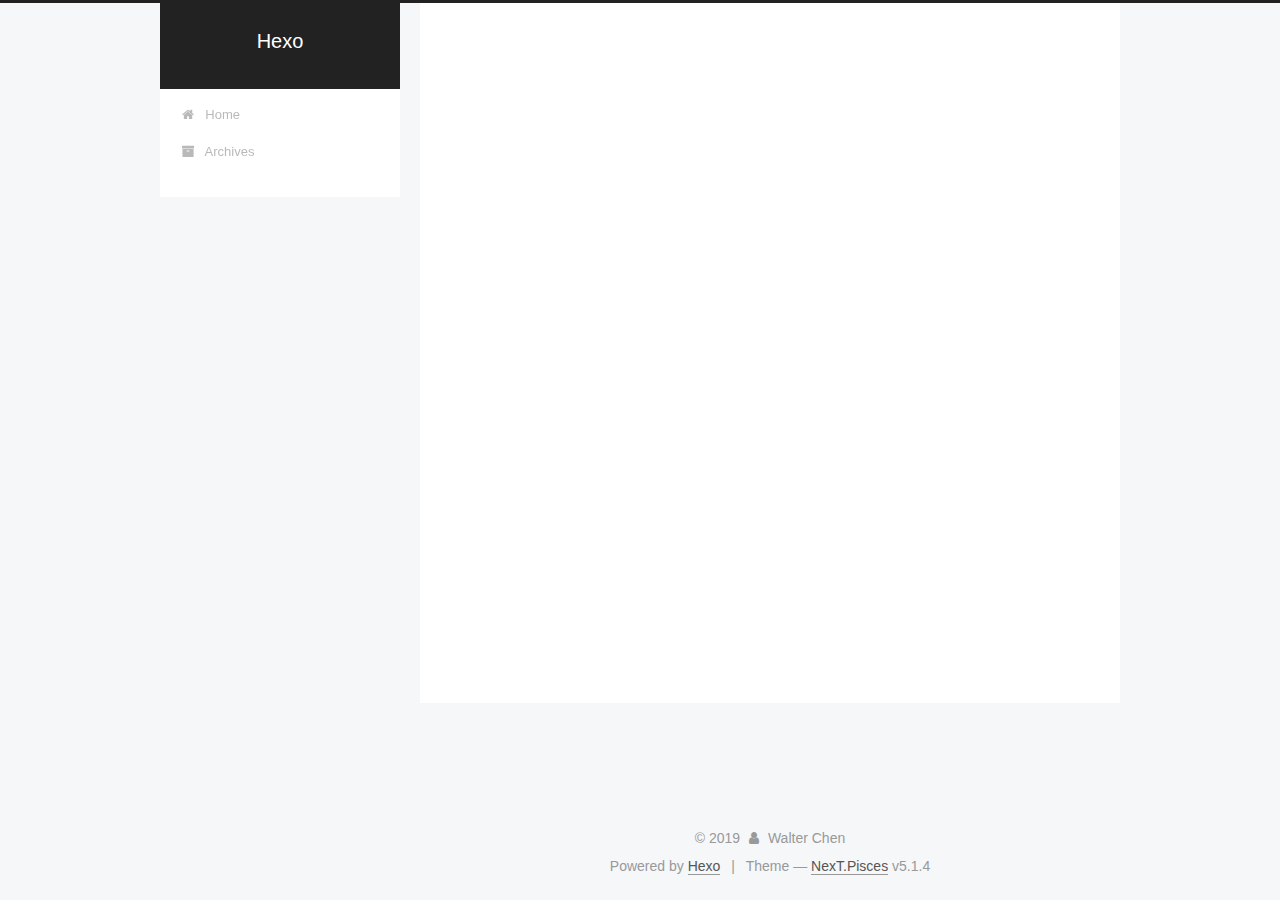
<file: archives/2019/12/index.html>
<!DOCTYPE html>



  


<html class="theme-next pisces use-motion" lang="en">
<head>
  <meta charset="UTF-8"/>
<meta http-equiv="X-UA-Compatible" content="IE=edge" />
<meta name="viewport" content="width=device-width, initial-scale=1, maximum-scale=1"/>
<meta name="theme-color" content="#222">









<meta http-equiv="Cache-Control" content="no-transform" />
<meta http-equiv="Cache-Control" content="no-siteapp" />
















  
  
  <link href="/lib/fancybox/source/jquery.fancybox.css?v=2.1.5" rel="stylesheet" type="text/css" />







<link href="/lib/font-awesome/css/font-awesome.min.css?v=4.6.2" rel="stylesheet" type="text/css" />

<link href="/css/main.css?v=5.1.4" rel="stylesheet" type="text/css" />


  <link rel="apple-touch-icon" sizes="180x180" href="/images/apple-touch-icon-next.png?v=5.1.4">


  <link rel="icon" type="image/png" sizes="32x32" href="/images/favicon-32x32-next.png?v=5.1.4">


  <link rel="icon" type="image/png" sizes="16x16" href="/images/favicon-16x16-next.png?v=5.1.4">


  <link rel="mask-icon" href="/images/logo.svg?v=5.1.4" color="#222">





  <meta name="keywords" content="Hexo, NexT" />










<meta property="og:type" content="website">
<meta property="og:title" content="Hexo">
<meta property="og:url" content="http:&#x2F;&#x2F;yoursite.com&#x2F;archives&#x2F;2019&#x2F;12&#x2F;index.html">
<meta property="og:site_name" content="Hexo">
<meta property="og:locale" content="en_US">
<meta property="article:author" content="Walter Chen">
<meta name="twitter:card" content="summary">



<script type="text/javascript" id="hexo.configurations">
  var NexT = window.NexT || {};
  var CONFIG = {
    root: '/',
    scheme: 'Pisces',
    version: '5.1.4',
    sidebar: {"position":"left","display":"post","offset":12,"b2t":false,"scrollpercent":false,"onmobile":false},
    fancybox: true,
    tabs: true,
    motion: {"enable":true,"async":false,"transition":{"post_block":"fadeIn","post_header":"slideDownIn","post_body":"slideDownIn","coll_header":"slideLeftIn","sidebar":"slideUpIn"}},
    duoshuo: {
      userId: '0',
      author: 'Author'
    },
    algolia: {
      applicationID: '',
      apiKey: '',
      indexName: '',
      hits: {"per_page":10},
      labels: {"input_placeholder":"Search for Posts","hits_empty":"We didn't find any results for the search: ${query}","hits_stats":"${hits} results found in ${time} ms"}
    }
  };
</script>



  <link rel="canonical" href="http://yoursite.com/archives/2019/12/"/>





  <title>Archive | Hexo</title>
  








<meta name="generator" content="Hexo 4.1.1"></head>

<body itemscope itemtype="http://schema.org/WebPage" lang="en">

  
  
    
  

  <div class="container sidebar-position-left page-archive">
    <div class="headband"></div>

    <header id="header" class="header" itemscope itemtype="http://schema.org/WPHeader">
      <div class="header-inner"><div class="site-brand-wrapper">
  <div class="site-meta ">
    

    <div class="custom-logo-site-title">
      <a href="/"  class="brand" rel="start">
        <span class="logo-line-before"><i></i></span>
        <span class="site-title">Hexo</span>
        <span class="logo-line-after"><i></i></span>
      </a>
    </div>
      
        <p class="site-subtitle"></p>
      
  </div>

  <div class="site-nav-toggle">
    <button>
      <span class="btn-bar"></span>
      <span class="btn-bar"></span>
      <span class="btn-bar"></span>
    </button>
  </div>
</div>

<nav class="site-nav">
  

  
    <ul id="menu" class="menu">
      
        
        <li class="menu-item menu-item-home">
          <a href="/%20" rel="section">
            
              <i class="menu-item-icon fa fa-fw fa-home"></i> <br />
            
            Home
          </a>
        </li>
      
        
        <li class="menu-item menu-item-archives">
          <a href="/archives/%20" rel="section">
            
              <i class="menu-item-icon fa fa-fw fa-archive"></i> <br />
            
            Archives
          </a>
        </li>
      

      
    </ul>
  

  
</nav>



 </div>
    </header>

    <main id="main" class="main">
      <div class="main-inner">
        <div class="content-wrap">
          <div id="content" class="content">
            

  
  
  
  <div class="post-block archive">
    <div id="posts" class="posts-collapse">
      <span class="archive-move-on"></span>

      <span class="archive-page-counter">
        
        
        
          
        
        Um..! 3 posts in total. Keep on posting.
      </span>

      

        
        
        

        
          
          <div class="collection-title">
            <h1 class="archive-year" id="archive-year-2019">2019</h1>
          </div>
        
        

        

  <article class="post post-type-normal" itemscope itemtype="http://schema.org/Article">
    <header class="post-header">

      <h2 class="post-title">
        
            <a class="post-title-link" href="/2019/12/13/BLAM%E9%85%8D%E7%BD%AE%E5%AE%89%E8%A3%85/" itemprop="url">
              
                <span itemprop="name">BLAM配置安装</span>
              
            </a>
        
      </h2>

      <div class="post-meta">
        <time class="post-time" itemprop="dateCreated"
              datetime="2019-12-13T19:55:53+08:00"
              content="2019-12-13" >
          12-13
        </time>
      </div>

    </header>
  </article>



      

        
        
        

        
        

        

  <article class="post post-type-normal" itemscope itemtype="http://schema.org/Article">
    <header class="post-header">

      <h2 class="post-title">
        
            <a class="post-title-link" href="/2019/12/13/%E6%90%AD%E5%BB%BAGithub%E5%8D%9A%E5%AE%A2/" itemprop="url">
              
                <span itemprop="name">搭建Github博客</span>
              
            </a>
        
      </h2>

      <div class="post-meta">
        <time class="post-time" itemprop="dateCreated"
              datetime="2019-12-13T19:54:45+08:00"
              content="2019-12-13" >
          12-13
        </time>
      </div>

    </header>
  </article>



      

        
        
        

        
        

        

  <article class="post post-type-normal" itemscope itemtype="http://schema.org/Article">
    <header class="post-header">

      <h2 class="post-title">
        
            <a class="post-title-link" href="/2019/12/13/Windows-10%E9%85%8D%E7%BD%AEYOLO-v3/" itemprop="url">
              
                <span itemprop="name">Windows 10配置YOLO v3</span>
              
            </a>
        
      </h2>

      <div class="post-meta">
        <time class="post-time" itemprop="dateCreated"
              datetime="2019-12-13T19:12:09+08:00"
              content="2019-12-13" >
          12-13
        </time>
      </div>

    </header>
  </article>



      

    </div>
  </div>
  
  
  

  



          </div>
          


          

        </div>
        
          
  
  <div class="sidebar-toggle">
    <div class="sidebar-toggle-line-wrap">
      <span class="sidebar-toggle-line sidebar-toggle-line-first"></span>
      <span class="sidebar-toggle-line sidebar-toggle-line-middle"></span>
      <span class="sidebar-toggle-line sidebar-toggle-line-last"></span>
    </div>
  </div>

  <aside id="sidebar" class="sidebar">
    
    <div class="sidebar-inner">

      

      

      <section class="site-overview-wrap sidebar-panel sidebar-panel-active">
        <div class="site-overview">
          <div class="site-author motion-element" itemprop="author" itemscope itemtype="http://schema.org/Person">
            
              <p class="site-author-name" itemprop="name">Walter Chen</p>
              <p class="site-description motion-element" itemprop="description"></p>
          </div>

          <nav class="site-state motion-element">

            
              <div class="site-state-item site-state-posts">
              
                <a href="/archives/%20%7C%7C%20archive">
              
                  <span class="site-state-item-count">3</span>
                  <span class="site-state-item-name">posts</span>
                </a>
              </div>
            

            

            
              
              
              <div class="site-state-item site-state-tags">
                
                  <span class="site-state-item-count">3</span>
                  <span class="site-state-item-name">tags</span>
                
              </div>
            

          </nav>

          

          

          
          

          
          

          

        </div>
      </section>

      

      

    </div>
  </aside>


        
      </div>
    </main>

    <footer id="footer" class="footer">
      <div class="footer-inner">
        <div class="copyright">&copy; <span itemprop="copyrightYear">2019</span>
  <span class="with-love">
    <i class="fa fa-user"></i>
  </span>
  <span class="author" itemprop="copyrightHolder">Walter Chen</span>

  
</div>


  <div class="powered-by">Powered by <a class="theme-link" target="_blank" href="https://hexo.io">Hexo</a></div>



  <span class="post-meta-divider">|</span>



  <div class="theme-info">Theme &mdash; <a class="theme-link" target="_blank" href="https://github.com/iissnan/hexo-theme-next">NexT.Pisces</a> v5.1.4</div>




        







        
      </div>
    </footer>

    
      <div class="back-to-top">
        <i class="fa fa-arrow-up"></i>
        
      </div>
    

    

  </div>

  

<script type="text/javascript">
  if (Object.prototype.toString.call(window.Promise) !== '[object Function]') {
    window.Promise = null;
  }
</script>









  












  
  
    <script type="text/javascript" src="/lib/jquery/index.js?v=2.1.3"></script>
  

  
  
    <script type="text/javascript" src="/lib/fastclick/lib/fastclick.min.js?v=1.0.6"></script>
  

  
  
    <script type="text/javascript" src="/lib/jquery_lazyload/jquery.lazyload.js?v=1.9.7"></script>
  

  
  
    <script type="text/javascript" src="/lib/velocity/velocity.min.js?v=1.2.1"></script>
  

  
  
    <script type="text/javascript" src="/lib/velocity/velocity.ui.min.js?v=1.2.1"></script>
  

  
  
    <script type="text/javascript" src="/lib/fancybox/source/jquery.fancybox.pack.js?v=2.1.5"></script>
  


  


  <script type="text/javascript" src="/js/src/utils.js?v=5.1.4"></script>

  <script type="text/javascript" src="/js/src/motion.js?v=5.1.4"></script>



  
  


  <script type="text/javascript" src="/js/src/affix.js?v=5.1.4"></script>

  <script type="text/javascript" src="/js/src/schemes/pisces.js?v=5.1.4"></script>



  

  


  <script type="text/javascript" src="/js/src/bootstrap.js?v=5.1.4"></script>



  


  




	





  





  












  





  

  

  

  
  

  

  

  

</body>
</html>
</file>
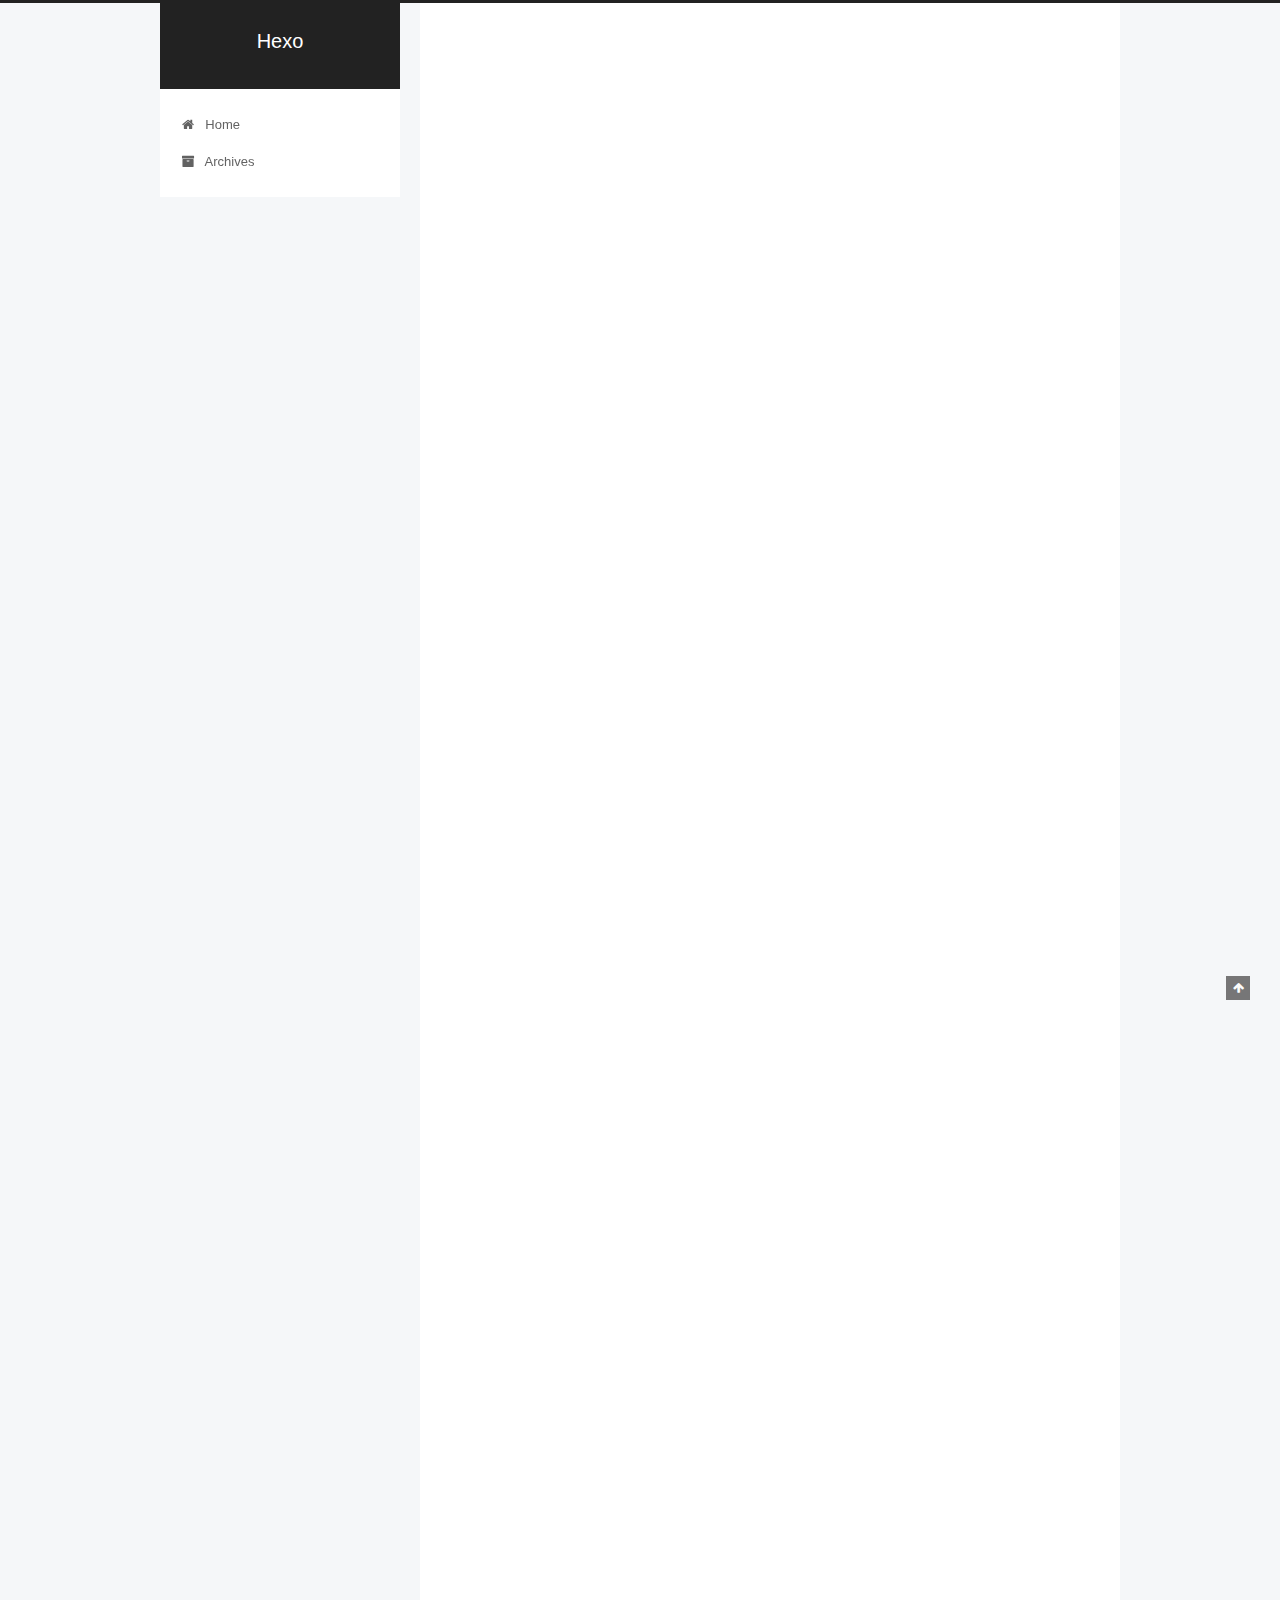
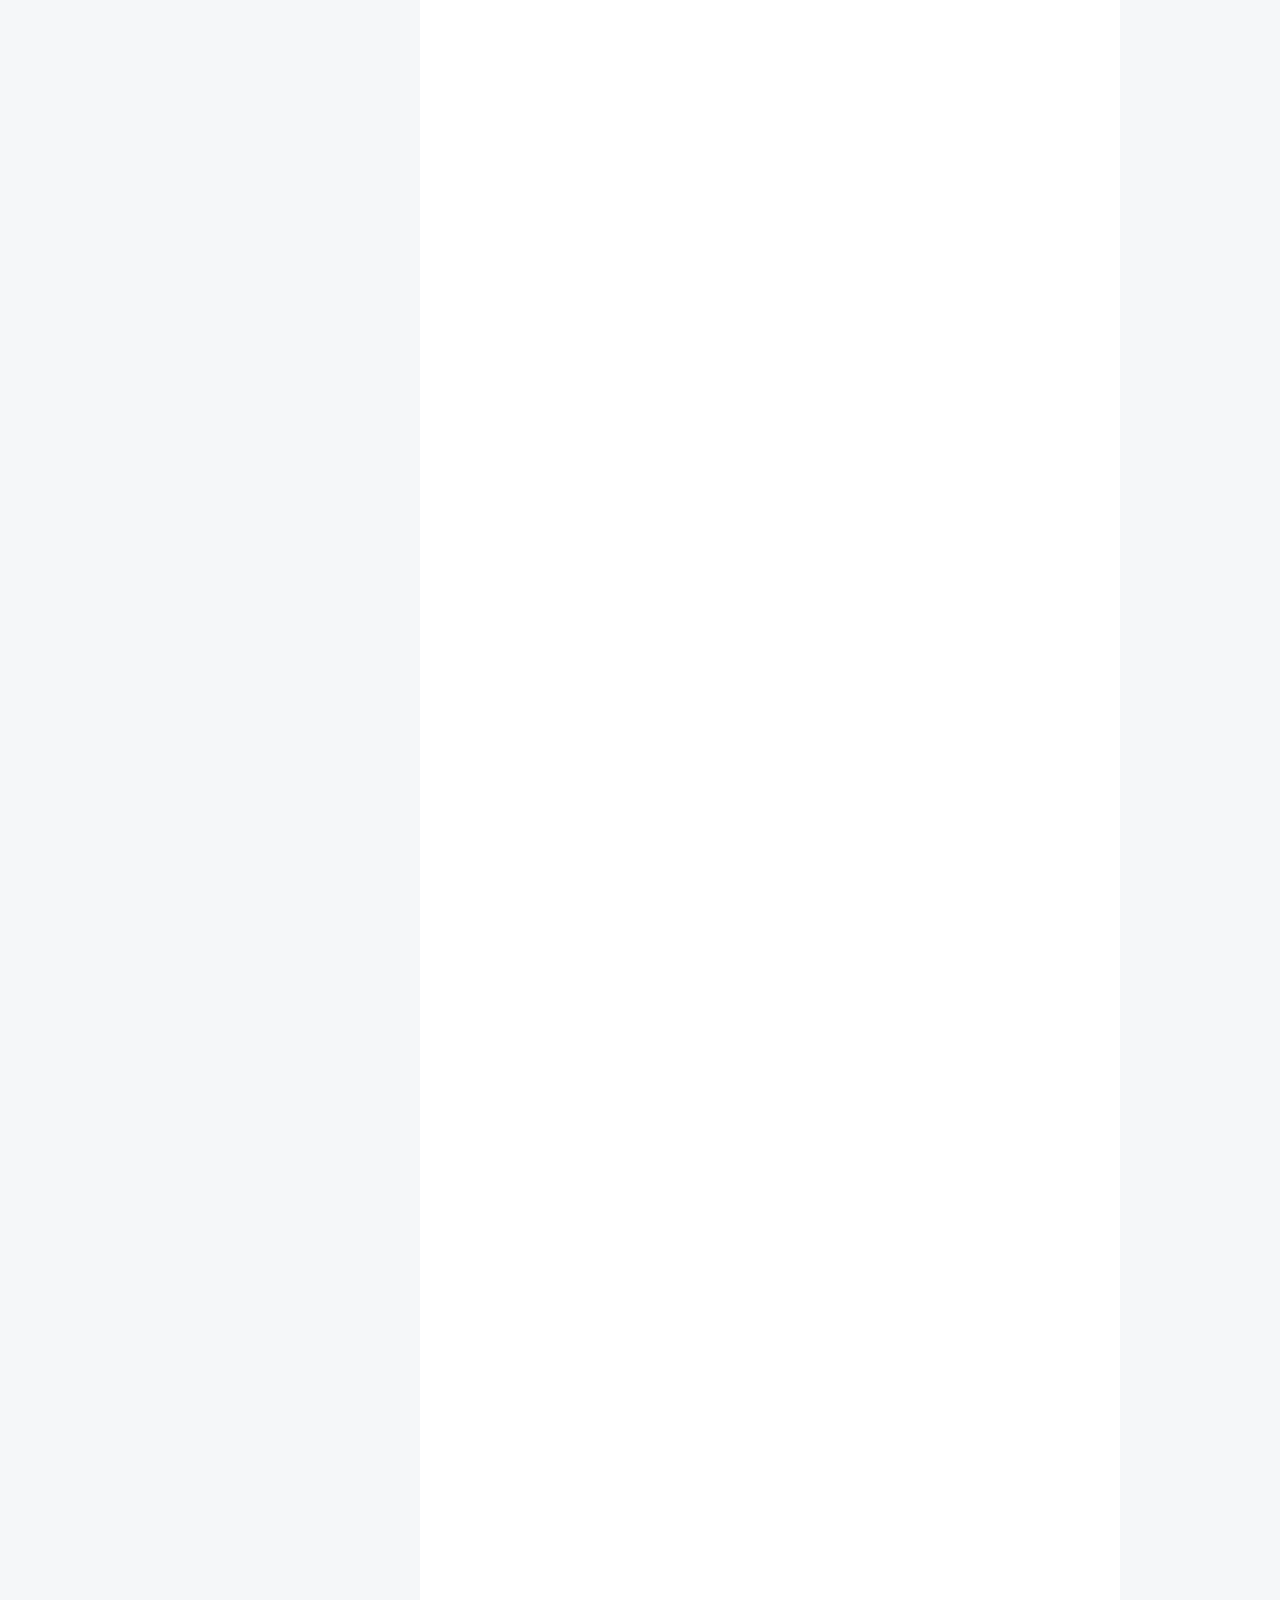
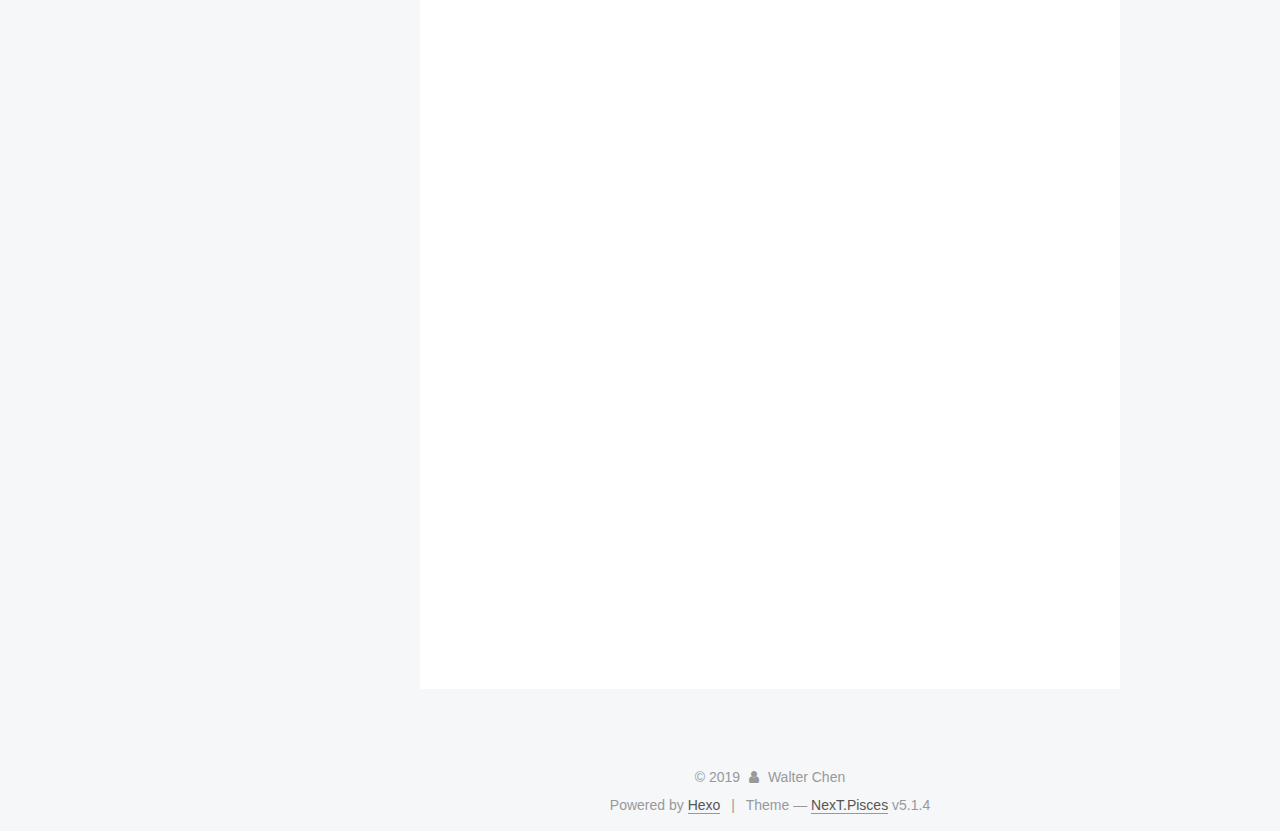
<file: 2019/12/13/搭建Github博客/index.html>
<!DOCTYPE html>



  


<html class="theme-next pisces use-motion" lang="en">
<head>
  <meta charset="UTF-8"/>
<meta http-equiv="X-UA-Compatible" content="IE=edge" />
<meta name="viewport" content="width=device-width, initial-scale=1, maximum-scale=1"/>
<meta name="theme-color" content="#222">









<meta http-equiv="Cache-Control" content="no-transform" />
<meta http-equiv="Cache-Control" content="no-siteapp" />
















  
  
  <link href="/lib/fancybox/source/jquery.fancybox.css?v=2.1.5" rel="stylesheet" type="text/css" />







<link href="/lib/font-awesome/css/font-awesome.min.css?v=4.6.2" rel="stylesheet" type="text/css" />

<link href="/css/main.css?v=5.1.4" rel="stylesheet" type="text/css" />


  <link rel="apple-touch-icon" sizes="180x180" href="/images/apple-touch-icon-next.png?v=5.1.4">


  <link rel="icon" type="image/png" sizes="32x32" href="/images/favicon-32x32-next.png?v=5.1.4">


  <link rel="icon" type="image/png" sizes="16x16" href="/images/favicon-16x16-next.png?v=5.1.4">


  <link rel="mask-icon" href="/images/logo.svg?v=5.1.4" color="#222">





  <meta name="keywords" content="other," />










<meta name="description" content="环境:Ubuntu16.04 Hexo简介Hexo是一款基于Node.js的静态博客框架,可以方便地生成静态网页托管在GitHub上,是搭建博客的首选框架.可以进入Hexo官网了解详情. Hexo搭建安装git1$ sudo apt-get install git-core 安装Node.jsHexo基于Node.js,可以查阅Node.js官网安装.下面介绍基于nvm的Node.js安装方式.">
<meta property="og:type" content="article">
<meta property="og:title" content="搭建Github博客">
<meta property="og:url" content="http:&#x2F;&#x2F;yoursite.com&#x2F;2019&#x2F;12&#x2F;13&#x2F;%E6%90%AD%E5%BB%BAGithub%E5%8D%9A%E5%AE%A2&#x2F;index.html">
<meta property="og:site_name" content="Hexo">
<meta property="og:description" content="环境:Ubuntu16.04 Hexo简介Hexo是一款基于Node.js的静态博客框架,可以方便地生成静态网页托管在GitHub上,是搭建博客的首选框架.可以进入Hexo官网了解详情. Hexo搭建安装git1$ sudo apt-get install git-core 安装Node.jsHexo基于Node.js,可以查阅Node.js官网安装.下面介绍基于nvm的Node.js安装方式.">
<meta property="og:locale" content="en_US">
<meta property="article:published_time" content="2019-12-13T11:54:45.000Z">
<meta property="article:modified_time" content="2019-12-13T12:18:11.455Z">
<meta property="article:author" content="Walter Chen">
<meta property="article:tag" content="other">
<meta name="twitter:card" content="summary">



<script type="text/javascript" id="hexo.configurations">
  var NexT = window.NexT || {};
  var CONFIG = {
    root: '/',
    scheme: 'Pisces',
    version: '5.1.4',
    sidebar: {"position":"left","display":"post","offset":12,"b2t":false,"scrollpercent":false,"onmobile":false},
    fancybox: true,
    tabs: true,
    motion: {"enable":true,"async":false,"transition":{"post_block":"fadeIn","post_header":"slideDownIn","post_body":"slideDownIn","coll_header":"slideLeftIn","sidebar":"slideUpIn"}},
    duoshuo: {
      userId: '0',
      author: 'Author'
    },
    algolia: {
      applicationID: '',
      apiKey: '',
      indexName: '',
      hits: {"per_page":10},
      labels: {"input_placeholder":"Search for Posts","hits_empty":"We didn't find any results for the search: ${query}","hits_stats":"${hits} results found in ${time} ms"}
    }
  };
</script>



  <link rel="canonical" href="http://yoursite.com/2019/12/13/搭建Github博客/"/>





  <title>搭建Github博客 | Hexo</title>
  








<meta name="generator" content="Hexo 4.1.1"></head>

<body itemscope itemtype="http://schema.org/WebPage" lang="en">

  
  
    
  

  <div class="container sidebar-position-left page-post-detail">
    <div class="headband"></div>

    <header id="header" class="header" itemscope itemtype="http://schema.org/WPHeader">
      <div class="header-inner"><div class="site-brand-wrapper">
  <div class="site-meta ">
    

    <div class="custom-logo-site-title">
      <a href="/"  class="brand" rel="start">
        <span class="logo-line-before"><i></i></span>
        <span class="site-title">Hexo</span>
        <span class="logo-line-after"><i></i></span>
      </a>
    </div>
      
        <p class="site-subtitle"></p>
      
  </div>

  <div class="site-nav-toggle">
    <button>
      <span class="btn-bar"></span>
      <span class="btn-bar"></span>
      <span class="btn-bar"></span>
    </button>
  </div>
</div>

<nav class="site-nav">
  

  
    <ul id="menu" class="menu">
      
        
        <li class="menu-item menu-item-home">
          <a href="/%20" rel="section">
            
              <i class="menu-item-icon fa fa-fw fa-home"></i> <br />
            
            Home
          </a>
        </li>
      
        
        <li class="menu-item menu-item-archives">
          <a href="/archives/%20" rel="section">
            
              <i class="menu-item-icon fa fa-fw fa-archive"></i> <br />
            
            Archives
          </a>
        </li>
      

      
    </ul>
  

  
</nav>



 </div>
    </header>

    <main id="main" class="main">
      <div class="main-inner">
        <div class="content-wrap">
          <div id="content" class="content">
            

  <div id="posts" class="posts-expand">
    

  

  
  
  

  <article class="post post-type-normal" itemscope itemtype="http://schema.org/Article">
  
  
  
  <div class="post-block">
    <link itemprop="mainEntityOfPage" href="http://yoursite.com/2019/12/13/%E6%90%AD%E5%BB%BAGithub%E5%8D%9A%E5%AE%A2/">

    <span hidden itemprop="author" itemscope itemtype="http://schema.org/Person">
      <meta itemprop="name" content="Walter Chen">
      <meta itemprop="description" content="">
      <meta itemprop="image" content="/images/avatar.gif">
    </span>

    <span hidden itemprop="publisher" itemscope itemtype="http://schema.org/Organization">
      <meta itemprop="name" content="Hexo">
    </span>

    
      <header class="post-header">

        
        
          <h1 class="post-title" itemprop="name headline">搭建Github博客</h1>
        

        <div class="post-meta">
          <span class="post-time">
            
              <span class="post-meta-item-icon">
                <i class="fa fa-calendar-o"></i>
              </span>
              
                <span class="post-meta-item-text">Posted on</span>
              
              <time title="Post created" itemprop="dateCreated datePublished" datetime="2019-12-13T19:54:45+08:00">
                2019-12-13
              </time>
            

            

            
          </span>

          

          
            
          

          
          

          

          

          

        </div>
      </header>
    

    
    
    
    <div class="post-body" itemprop="articleBody">

      
      

      
        <p>环境:Ubuntu16.04</p>
<h2 id="Hexo简介"><a href="#Hexo简介" class="headerlink" title="Hexo简介"></a>Hexo简介</h2><p>Hexo是一款基于Node.js的静态博客框架,可以方便地生成静态网页托管在GitHub上,是搭建博客的首选框架.可以进入<a href="https://hexo.io/" target="_blank" rel="noopener">Hexo官网</a>了解详情.</p>
<h2 id="Hexo搭建"><a href="#Hexo搭建" class="headerlink" title="Hexo搭建"></a>Hexo搭建</h2><h3 id="安装git"><a href="#安装git" class="headerlink" title="安装git"></a>安装git</h3><figure class="highlight plain"><table><tr><td class="gutter"><pre><span class="line">1</span><br></pre></td><td class="code"><pre><span class="line">$ sudo apt-get install git-core</span><br></pre></td></tr></table></figure>
<h3 id="安装Node-js"><a href="#安装Node-js" class="headerlink" title="安装Node.js"></a>安装Node.js</h3><p>Hexo基于Node.js,可以查阅<a href="https://nodejs.org/en/" target="_blank" rel="noopener">Node.js官网</a>安装.下面介绍基于nvm的Node.js安装方式.</p>
<h4 id="安装nvm"><a href="#安装nvm" class="headerlink" title="安装nvm"></a>安装nvm</h4><figure class="highlight bash"><table><tr><td class="gutter"><pre><span class="line">1</span><br><span class="line">2</span><br><span class="line">3</span><br></pre></td><td class="code"><pre><span class="line">$ sudo apt-get update</span><br><span class="line">$ sudo apt-get install build-essential libssl-dev</span><br><span class="line">$ wget -qO- https://raw.githubusercontent.com/creationix/nvm/v0.31.4/install.sh | bash</span><br></pre></td></tr></table></figure>
<p>可以使用 <code>nvm --help</code> 查看nvm是否安装成功.然后重启终端执行以下命令,完成Node.js的安装.</p>
<figure class="highlight plain"><table><tr><td class="gutter"><pre><span class="line">1</span><br></pre></td><td class="code"><pre><span class="line">$ nvm install stable</span><br></pre></td></tr></table></figure>
<h3 id="安装Hexo"><a href="#安装Hexo" class="headerlink" title="安装Hexo"></a>安装Hexo</h3><figure class="highlight plain"><table><tr><td class="gutter"><pre><span class="line">1</span><br></pre></td><td class="code"><pre><span class="line">$ npm install -g hexo-cli</span><br></pre></td></tr></table></figure>
<h4 id="建站"><a href="#建站" class="headerlink" title="建站"></a>建站</h4><figure class="highlight plain"><table><tr><td class="gutter"><pre><span class="line">1</span><br><span class="line">2</span><br><span class="line">3</span><br></pre></td><td class="code"><pre><span class="line">$ hexo init &lt;folder&gt;</span><br><span class="line">$ cd &lt;folder&gt;</span><br><span class="line">$ npm install</span><br></pre></td></tr></table></figure>
<p>folder是文件夹名,可任意取名,默认是hexo.</p>
<h4 id="生成静态页面并启动服务器"><a href="#生成静态页面并启动服务器" class="headerlink" title="生成静态页面并启动服务器"></a>生成静态页面并启动服务器</h4><figure class="highlight plain"><table><tr><td class="gutter"><pre><span class="line">1</span><br><span class="line">2</span><br></pre></td><td class="code"><pre><span class="line">hexo g</span><br><span class="line">hexo s</span><br></pre></td></tr></table></figure>
<p>hexo命令是在你建立的博客文件目录下执行，然后就可以用浏览器打开网址： <a href="http://localhost:4000/" target="_blank" rel="noopener">http://localhost:4000/</a> 来进行预览了。</p>
<h2 id="GitHub账号"><a href="#GitHub账号" class="headerlink" title="GitHub账号"></a>GitHub账号</h2><p>注册GitHub账号,并新建一个仓库,注意repositories名字必须为 <code>用户名.github.io</code>.</p>
<h2 id="配置SSH"><a href="#配置SSH" class="headerlink" title="配置SSH"></a>配置SSH</h2><figure class="highlight plain"><table><tr><td class="gutter"><pre><span class="line">1</span><br></pre></td><td class="code"><pre><span class="line">ssh-keygen</span><br></pre></td></tr></table></figure>
<p>在三次回车之后，可以生成id_rsa.pub文件，这里面就是SSH key的内容，然后使用编辑器打开这个文件</p>
<figure class="highlight plain"><table><tr><td class="gutter"><pre><span class="line">1</span><br></pre></td><td class="code"><pre><span class="line">gedit ~&#x2F;.ssh&#x2F;id_rsa.pub</span><br></pre></td></tr></table></figure>
<p>把里面的内容都拷贝下来，打开Github，点击右上角自己的头像，点击Settings，再点击SSH and GPG keys，之后添加New SSH Key，最后把复制的信息都粘贴进去，title可以不写，最后输入以下命令判断SSH是否配置好</p>
<figure class="highlight plain"><table><tr><td class="gutter"><pre><span class="line">1</span><br></pre></td><td class="code"><pre><span class="line">ssh -T git@github.com</span><br></pre></td></tr></table></figure>
<p>如果出现</p>
<figure class="highlight plain"><table><tr><td class="gutter"><pre><span class="line">1</span><br></pre></td><td class="code"><pre><span class="line">Hi! You&#39;ve successfully authenticated, but GitHubdoes not provide shell access.</span><br></pre></td></tr></table></figure>
<p>就表示你已经配置好了SSH.</p>
<h2 id="配置Git"><a href="#配置Git" class="headerlink" title="配置Git"></a>配置Git</h2><h3 id="设置Git的user-name和email"><a href="#设置Git的user-name和email" class="headerlink" title="设置Git的user name和email"></a>设置Git的user name和email</h3><figure class="highlight plain"><table><tr><td class="gutter"><pre><span class="line">1</span><br><span class="line">2</span><br></pre></td><td class="code"><pre><span class="line">git config --global user.name &quot;github用户名&quot;</span><br><span class="line">git config --global user.email &quot;你注册的邮箱地址&quot;</span><br></pre></td></tr></table></figure>
<h3 id="生成密钥"><a href="#生成密钥" class="headerlink" title="生成密钥"></a>生成密钥</h3><figure class="highlight plain"><table><tr><td class="gutter"><pre><span class="line">1</span><br></pre></td><td class="code"><pre><span class="line">ssh-keygen -t rsa -C &quot;你注册的邮箱地址&quot;</span><br></pre></td></tr></table></figure>
<h3 id="配置Deployment"><a href="#配置Deployment" class="headerlink" title="配置Deployment"></a>配置Deployment</h3><p>在 <code>/_config.yml</code>文件中，按照如下修改：</p>
<figure class="highlight plain"><table><tr><td class="gutter"><pre><span class="line">1</span><br><span class="line">2</span><br><span class="line">3</span><br><span class="line">4</span><br></pre></td><td class="code"><pre><span class="line">deploy:</span><br><span class="line">    type: git</span><br><span class="line">    repo: git@github.com:用户名&#x2F;用户名.github.io.git</span><br><span class="line">    branch: master</span><br></pre></td></tr></table></figure>
<h3 id="发布博客"><a href="#发布博客" class="headerlink" title="发布博客"></a>发布博客</h3><p>使用以下命令发布,使用 <code>用户名.github.io</code> 就可以访问博客了.</p>
<figure class="highlight plain"><table><tr><td class="gutter"><pre><span class="line">1</span><br><span class="line">2</span><br><span class="line">3</span><br></pre></td><td class="code"><pre><span class="line">hexo clean</span><br><span class="line">hexo g</span><br><span class="line">hexo d</span><br></pre></td></tr></table></figure>
<h2 id="使用NexT主题"><a href="#使用NexT主题" class="headerlink" title="使用NexT主题"></a>使用NexT主题</h2><figure class="highlight plain"><table><tr><td class="gutter"><pre><span class="line">1</span><br><span class="line">2</span><br></pre></td><td class="code"><pre><span class="line">$ cd hexo</span><br><span class="line">$ git clone https:&#x2F;&#x2F;github.com&#x2F;iissnan&#x2F;hexo-theme-next themes&#x2F;next</span><br></pre></td></tr></table></figure>
<p>当clone完成后,打开站点配置文件 <code>/_config.yml</code>,找到 <code>theme</code> 字段，并将其值更改为 <code>next</code>.然后清除Hexo缓存.</p>
<figure class="highlight plain"><table><tr><td class="gutter"><pre><span class="line">1</span><br></pre></td><td class="code"><pre><span class="line">hexo clean</span><br></pre></td></tr></table></figure>
<p>可以查阅<a href="http://theme-next.iissnan.com/" target="_blank" rel="noopener">NexT官网</a>查看详情.</p>
<h2 id="撰写新博客"><a href="#撰写新博客" class="headerlink" title="撰写新博客"></a>撰写新博客</h2><figure class="highlight plain"><table><tr><td class="gutter"><pre><span class="line">1</span><br></pre></td><td class="code"><pre><span class="line">hexo new [layout] &lt;title&gt;</span><br></pre></td></tr></table></figure>
<p>可以在命令中指定文章的布局（layout）,默认为 post，可以通过修改 <code>/_config.yml</code> 中的 <code>default_layout</code> 参数来指定默认布局.这样所有的文章都会以md形式保存在 <code>/source/_post</code> 文件夹中.然后使用如下命令发布新博客</p>
<figure class="highlight plain"><table><tr><td class="gutter"><pre><span class="line">1</span><br><span class="line">2</span><br><span class="line">3</span><br></pre></td><td class="code"><pre><span class="line">hexo clean</span><br><span class="line">hexo g</span><br><span class="line">hexo d</span><br></pre></td></tr></table></figure>
<h2 id="删除博客"><a href="#删除博客" class="headerlink" title="删除博客"></a>删除博客</h2><p>删除在 <code>/source/_post</code> 文件夹中的文章，然后重新运行</p>
<figure class="highlight plain"><table><tr><td class="gutter"><pre><span class="line">1</span><br><span class="line">2</span><br></pre></td><td class="code"><pre><span class="line">hexo clean</span><br><span class="line">hexo g -d</span><br></pre></td></tr></table></figure>
      
    </div>
    
    
    

    

    

    

    <footer class="post-footer">
      
        <div class="post-tags">
          
            <a href="/tags/other/" rel="tag"># other</a>
          
        </div>
      

      
      
      

      
        <div class="post-nav">
          <div class="post-nav-next post-nav-item">
            
              <a href="/2019/12/13/Windows-10%E9%85%8D%E7%BD%AEYOLO-v3/" rel="next" title="Windows 10配置YOLO v3">
                <i class="fa fa-chevron-left"></i> Windows 10配置YOLO v3
              </a>
            
          </div>

          <span class="post-nav-divider"></span>

          <div class="post-nav-prev post-nav-item">
            
              <a href="/2019/12/13/BLAM%E9%85%8D%E7%BD%AE%E5%AE%89%E8%A3%85/" rel="prev" title="BLAM配置安装">
                BLAM配置安装 <i class="fa fa-chevron-right"></i>
              </a>
            
          </div>
        </div>
      

      
      
    </footer>
  </div>
  
  
  
  </article>



    <div class="post-spread">
      
    </div>
  </div>


          </div>
          


          

  



        </div>
        
          
  
  <div class="sidebar-toggle">
    <div class="sidebar-toggle-line-wrap">
      <span class="sidebar-toggle-line sidebar-toggle-line-first"></span>
      <span class="sidebar-toggle-line sidebar-toggle-line-middle"></span>
      <span class="sidebar-toggle-line sidebar-toggle-line-last"></span>
    </div>
  </div>

  <aside id="sidebar" class="sidebar">
    
    <div class="sidebar-inner">

      

      
        <ul class="sidebar-nav motion-element">
          <li class="sidebar-nav-toc sidebar-nav-active" data-target="post-toc-wrap">
            Table of Contents
          </li>
          <li class="sidebar-nav-overview" data-target="site-overview-wrap">
            Overview
          </li>
        </ul>
      

      <section class="site-overview-wrap sidebar-panel">
        <div class="site-overview">
          <div class="site-author motion-element" itemprop="author" itemscope itemtype="http://schema.org/Person">
            
              <p class="site-author-name" itemprop="name">Walter Chen</p>
              <p class="site-description motion-element" itemprop="description"></p>
          </div>

          <nav class="site-state motion-element">

            
              <div class="site-state-item site-state-posts">
              
                <a href="/archives/%20%7C%7C%20archive">
              
                  <span class="site-state-item-count">3</span>
                  <span class="site-state-item-name">posts</span>
                </a>
              </div>
            

            

            
              
              
              <div class="site-state-item site-state-tags">
                
                  <span class="site-state-item-count">3</span>
                  <span class="site-state-item-name">tags</span>
                
              </div>
            

          </nav>

          

          

          
          

          
          

          

        </div>
      </section>

      
      <!--noindex-->
        <section class="post-toc-wrap motion-element sidebar-panel sidebar-panel-active">
          <div class="post-toc">

            
              
            

            
              <div class="post-toc-content"><ol class="nav"><li class="nav-item nav-level-2"><a class="nav-link" href="#Hexo简介"><span class="nav-number">1.</span> <span class="nav-text">Hexo简介</span></a></li><li class="nav-item nav-level-2"><a class="nav-link" href="#Hexo搭建"><span class="nav-number">2.</span> <span class="nav-text">Hexo搭建</span></a><ol class="nav-child"><li class="nav-item nav-level-3"><a class="nav-link" href="#安装git"><span class="nav-number">2.1.</span> <span class="nav-text">安装git</span></a></li><li class="nav-item nav-level-3"><a class="nav-link" href="#安装Node-js"><span class="nav-number">2.2.</span> <span class="nav-text">安装Node.js</span></a><ol class="nav-child"><li class="nav-item nav-level-4"><a class="nav-link" href="#安装nvm"><span class="nav-number">2.2.1.</span> <span class="nav-text">安装nvm</span></a></li></ol></li><li class="nav-item nav-level-3"><a class="nav-link" href="#安装Hexo"><span class="nav-number">2.3.</span> <span class="nav-text">安装Hexo</span></a><ol class="nav-child"><li class="nav-item nav-level-4"><a class="nav-link" href="#建站"><span class="nav-number">2.3.1.</span> <span class="nav-text">建站</span></a></li><li class="nav-item nav-level-4"><a class="nav-link" href="#生成静态页面并启动服务器"><span class="nav-number">2.3.2.</span> <span class="nav-text">生成静态页面并启动服务器</span></a></li></ol></li></ol></li><li class="nav-item nav-level-2"><a class="nav-link" href="#GitHub账号"><span class="nav-number">3.</span> <span class="nav-text">GitHub账号</span></a></li><li class="nav-item nav-level-2"><a class="nav-link" href="#配置SSH"><span class="nav-number">4.</span> <span class="nav-text">配置SSH</span></a></li><li class="nav-item nav-level-2"><a class="nav-link" href="#配置Git"><span class="nav-number">5.</span> <span class="nav-text">配置Git</span></a><ol class="nav-child"><li class="nav-item nav-level-3"><a class="nav-link" href="#设置Git的user-name和email"><span class="nav-number">5.1.</span> <span class="nav-text">设置Git的user name和email</span></a></li><li class="nav-item nav-level-3"><a class="nav-link" href="#生成密钥"><span class="nav-number">5.2.</span> <span class="nav-text">生成密钥</span></a></li><li class="nav-item nav-level-3"><a class="nav-link" href="#配置Deployment"><span class="nav-number">5.3.</span> <span class="nav-text">配置Deployment</span></a></li><li class="nav-item nav-level-3"><a class="nav-link" href="#发布博客"><span class="nav-number">5.4.</span> <span class="nav-text">发布博客</span></a></li></ol></li><li class="nav-item nav-level-2"><a class="nav-link" href="#使用NexT主题"><span class="nav-number">6.</span> <span class="nav-text">使用NexT主题</span></a></li><li class="nav-item nav-level-2"><a class="nav-link" href="#撰写新博客"><span class="nav-number">7.</span> <span class="nav-text">撰写新博客</span></a></li><li class="nav-item nav-level-2"><a class="nav-link" href="#删除博客"><span class="nav-number">8.</span> <span class="nav-text">删除博客</span></a></li></ol></div>
            

          </div>
        </section>
      <!--/noindex-->
      

      

    </div>
  </aside>


        
      </div>
    </main>

    <footer id="footer" class="footer">
      <div class="footer-inner">
        <div class="copyright">&copy; <span itemprop="copyrightYear">2019</span>
  <span class="with-love">
    <i class="fa fa-user"></i>
  </span>
  <span class="author" itemprop="copyrightHolder">Walter Chen</span>

  
</div>


  <div class="powered-by">Powered by <a class="theme-link" target="_blank" href="https://hexo.io">Hexo</a></div>



  <span class="post-meta-divider">|</span>



  <div class="theme-info">Theme &mdash; <a class="theme-link" target="_blank" href="https://github.com/iissnan/hexo-theme-next">NexT.Pisces</a> v5.1.4</div>




        







        
      </div>
    </footer>

    
      <div class="back-to-top">
        <i class="fa fa-arrow-up"></i>
        
      </div>
    

    

  </div>

  

<script type="text/javascript">
  if (Object.prototype.toString.call(window.Promise) !== '[object Function]') {
    window.Promise = null;
  }
</script>









  












  
  
    <script type="text/javascript" src="/lib/jquery/index.js?v=2.1.3"></script>
  

  
  
    <script type="text/javascript" src="/lib/fastclick/lib/fastclick.min.js?v=1.0.6"></script>
  

  
  
    <script type="text/javascript" src="/lib/jquery_lazyload/jquery.lazyload.js?v=1.9.7"></script>
  

  
  
    <script type="text/javascript" src="/lib/velocity/velocity.min.js?v=1.2.1"></script>
  

  
  
    <script type="text/javascript" src="/lib/velocity/velocity.ui.min.js?v=1.2.1"></script>
  

  
  
    <script type="text/javascript" src="/lib/fancybox/source/jquery.fancybox.pack.js?v=2.1.5"></script>
  


  


  <script type="text/javascript" src="/js/src/utils.js?v=5.1.4"></script>

  <script type="text/javascript" src="/js/src/motion.js?v=5.1.4"></script>



  
  


  <script type="text/javascript" src="/js/src/affix.js?v=5.1.4"></script>

  <script type="text/javascript" src="/js/src/schemes/pisces.js?v=5.1.4"></script>



  
  <script type="text/javascript" src="/js/src/scrollspy.js?v=5.1.4"></script>
<script type="text/javascript" src="/js/src/post-details.js?v=5.1.4"></script>



  


  <script type="text/javascript" src="/js/src/bootstrap.js?v=5.1.4"></script>



  


  




	





  





  












  





  

  

  

  
  

  

  

  

</body>
</html>
</file>
<file: css/main.css>
/* normalize.css v3.0.2 | MIT License | git.io/normalize */
html {
  font-family: sans-serif; /* 1 */
  -ms-text-size-adjust: 100%; /* 2 */
  -webkit-text-size-adjust: 100%; /* 2 */
}
body {
  margin: 0;
}
article,
aside,
details,
figcaption,
figure,
footer,
header,
hgroup,
main,
menu,
nav,
section,
summary {
  display: block;
}
audio,
canvas,
progress,
video {
  display: inline-block; /* 1 */
  vertical-align: baseline; /* 2 */
}
audio:not([controls]) {
  display: none;
  height: 0;
}
[hidden],
template {
  display: none;
}
a {
  background-color: transparent;
}
a:active,
a:hover {
  outline: 0;
}
abbr[title] {
  border-bottom: 1px dotted;
}
b,
strong {
  font-weight: bold;
}
dfn {
  font-style: italic;
}
h1 {
  font-size: 2em;
  margin: 0.67em 0;
}
mark {
  background: #ff0;
  color: #000;
}
small {
  font-size: 80%;
}
sub,
sup {
  font-size: 75%;
  line-height: 0;
  position: relative;
  vertical-align: baseline;
}
sup {
  top: -0.5em;
}
sub {
  bottom: -0.25em;
}
img {
  border: 0;
}
svg:not(:root) {
  overflow: hidden;
}
figure {
  margin: 1em 40px;
}
hr {
  -moz-box-sizing: content-box;
  box-sizing: content-box;
  height: 0;
}
pre {
  overflow: auto;
}
code,
kbd,
pre,
samp {
  font-family: monospace, monospace;
  font-size: 1em;
}
button,
input,
optgroup,
select,
textarea {
  color: inherit; /* 1 */
  font: inherit; /* 2 */
  margin: 0; /* 3 */
}
button {
  overflow: visible;
}
button,
select {
  text-transform: none;
}
button,
html input[type="button"],
input[type="reset"],
input[type="submit"] {
  -webkit-appearance: button; /* 2 */
  cursor: pointer; /* 3 */
}
button[disabled],
html input[disabled] {
  cursor: default;
}
button::-moz-focus-inner,
input::-moz-focus-inner {
  border: 0;
  padding: 0;
}
input {
  line-height: normal;
}
input[type="checkbox"],
input[type="radio"] {
  box-sizing: border-box; /* 1 */
  padding: 0; /* 2 */
}
input[type="number"]::-webkit-inner-spin-button,
input[type="number"]::-webkit-outer-spin-button {
  height: auto;
}
input[type="search"] {
  -webkit-appearance: textfield; /* 1 */
  -moz-box-sizing: content-box;
  -webkit-box-sizing: content-box; /* 2 */
  box-sizing: content-box;
}
input[type="search"]::-webkit-search-cancel-button,
input[type="search"]::-webkit-search-decoration {
  -webkit-appearance: none;
}
fieldset {
  border: 1px solid #c0c0c0;
  margin: 0 2px;
  padding: 0.35em 0.625em 0.75em;
}
legend {
  border: 0; /* 1 */
  padding: 0; /* 2 */
}
textarea {
  overflow: auto;
}
optgroup {
  font-weight: bold;
}
table {
  border-collapse: collapse;
  border-spacing: 0;
}
td,
th {
  padding: 0;
}
::selection {
  background: #262a30;
  color: #fff;
}
body {
  position: relative;
  font-family: 'Lato', "PingFang SC", "Microsoft YaHei", sans-serif;
  font-size: 14px;
  line-height: 2;
  color: #555;
  background: #f5f7f9;
}
@media (max-width: 767px) {
  body {
    padding-right: 0 !important;
  }
}
@media (min-width: 768px) and (max-width: 991px) {
  body {
    padding-right: 0 !important;
  }
}
@media (min-width: 1600px) {
  body {
    font-size: 16px;
  }
}
h1,
h2,
h3,
h4,
h5,
h6 {
  margin: 0;
  padding: 0;
  font-weight: bold;
  line-height: 1.5;
  font-family: 'Lato', "PingFang SC", "Microsoft YaHei", sans-serif;
}
h2,
h3,
h4,
h5,
h6 {
  margin: 20px 0 15px;
}
h1 {
  font-size: 22px;
}
@media (max-width: 767px) {
  h1 {
    font-size: 18px;
  }
}
h2 {
  font-size: 20px;
}
@media (max-width: 767px) {
  h2 {
    font-size: 16px;
  }
}
h3 {
  font-size: 18px;
}
@media (max-width: 767px) {
  h3 {
    font-size: 14px;
  }
}
h4 {
  font-size: 16px;
}
@media (max-width: 767px) {
  h4 {
    font-size: 12px;
  }
}
h5 {
  font-size: 14px;
}
@media (max-width: 767px) {
  h5 {
    font-size: 10px;
  }
}
h6 {
  font-size: 12px;
}
@media (max-width: 767px) {
  h6 {
    font-size: 8px;
  }
}
p {
  margin: 0 0 20px 0;
}
a {
  color: #555;
  text-decoration: none;
  outline: none;
  border-bottom: 1px solid #999;
  word-wrap: break-word;
}
a:hover {
  color: #222;
  border-bottom-color: #222;
}
blockquote {
  margin: 0;
  padding: 0;
}
img {
  display: block;
  margin: auto;
  max-width: 100%;
  height: auto;
}
hr {
  margin: 40px 0;
  height: 3px;
  border: none;
  background-color: #ddd;
  background-image: repeating-linear-gradient(-45deg, #fff, #fff 4px, transparent 4px, transparent 8px);
}
blockquote {
  padding: 0 15px;
  color: #666;
  border-left: 4px solid #ddd;
}
blockquote cite::before {
  content: "-";
  padding: 0 5px;
}
dt {
  font-weight: 700;
}
dd {
  margin: 0;
  padding: 0;
}
kbd {
  border: 1px solid #ccc;
  border-radius: 0.2em;
  box-shadow: 0.1em 0.1em 0.2em rgba(0,0,0,0.1);
  background-color: #f9f9f9;
  font-family: inherit;
  background-image: -webkit-linear-gradient(top, #eee, #fff, #eee);
  padding: 0.1em 0.3em;
  white-space: nowrap;
}
.text-left {
  text-align: left;
}
.text-center {
  text-align: center;
}
.text-right {
  text-align: right;
}
.text-justify {
  text-align: justify;
}
.text-nowrap {
  white-space: nowrap;
}
.text-lowercase {
  text-transform: lowercase;
}
.text-uppercase {
  text-transform: uppercase;
}
.text-capitalize {
  text-transform: capitalize;
}
.center-block {
  display: block;
  margin-left: auto;
  margin-right: auto;
}
.clearfix:before,
.clearfix:after {
  content: " ";
  display: table;
}
.clearfix:after {
  clear: both;
}
.pullquote {
  width: 45%;
}
.pullquote.left {
  float: left;
  margin-left: 5px;
  margin-right: 10px;
}
.pullquote.right {
  float: right;
  margin-left: 10px;
  margin-right: 5px;
}
.affix.affix.affix {
  position: fixed;
}
.translation {
  margin-top: -20px;
  font-size: 14px;
  color: #999;
}
.scrollbar-measure {
  width: 100px;
  height: 100px;
  overflow: scroll;
  position: absolute;
  top: -9999px;
}
.use-motion .motion-element {
  opacity: 0;
}
table {
  margin: 20px 0;
  width: 100%;
  border-collapse: collapse;
  border-spacing: 0;
  border: 1px solid #ddd;
  font-size: 14px;
  table-layout: fixed;
  word-wrap: break-all;
}
table>tbody>tr:nth-of-type(odd) {
  background-color: #f9f9f9;
}
table>tbody>tr:hover {
  background-color: #f5f5f5;
}
caption,
th,
td {
  padding: 8px;
  text-align: left;
  vertical-align: middle;
  font-weight: normal;
}
th,
td {
  border-bottom: 3px solid #ddd;
  border-right: 1px solid #eee;
}
th {
  padding-bottom: 10px;
  font-weight: 700;
}
td {
  border-bottom-width: 1px;
}
html,
body {
  height: 100%;
}
.container {
  position: relative;
  min-height: 100%;
}
.header-inner {
  margin: 0 auto;
  padding: 100px 0 70px;
  width: 700px;
}
@media (min-width: 1600px) {
  .container .header-inner {
    width: 900px;
  }
}
.main {
  padding-bottom: 150px;
}
.main-inner {
  margin: 0 auto;
  width: 700px;
}
@media (min-width: 1600px) {
  .container .main-inner {
    width: 900px;
  }
}
.footer {
  position: absolute;
  left: 0;
  bottom: 0;
  width: 100%;
  min-height: 50px;
}
.footer-inner {
  box-sizing: border-box;
  margin: 20px auto;
  width: 700px;
}
@media (min-width: 1600px) {
  .container .footer-inner {
    width: 900px;
  }
}
pre,
.highlight {
  overflow: auto;
  margin: 20px 0;
  padding: 0;
  font-size: 13px;
  color: #4d4d4c;
  background: #f7f7f7;
  line-height: 1.6;
}
pre,
code {
  font-family: consolas, Menlo, "PingFang SC", "Microsoft YaHei", monospace;
}
code {
  padding: 2px 4px;
  word-wrap: break-word;
  color: #555;
  background: #eee;
  border-radius: 3px;
  font-size: 13px;
}
pre {
  padding: 10px;
}
pre code {
  padding: 0;
  color: #4d4d4c;
  background: none;
  text-shadow: none;
}
.highlight {
  border-radius: 1px;
}
.highlight pre {
  border: none;
  margin: 0;
  padding: 10px 0;
}
.highlight table {
  margin: 0;
  width: auto;
  border: none;
}
.highlight td {
  border: none;
  padding: 0;
}
.highlight figcaption {
  font-size: 1em;
  color: #4d4d4c;
  line-height: 1em;
  margin-bottom: 1em;
}
.highlight figcaption:before,
.highlight figcaption:after {
  content: " ";
  display: table;
}
.highlight figcaption:after {
  clear: both;
}
.highlight figcaption a {
  float: right;
  color: #4d4d4c;
}
.highlight figcaption a:hover {
  border-bottom-color: #4d4d4c;
}
.highlight .gutter pre {
  padding-left: 10px;
  padding-right: 10px;
  color: #869194;
  text-align: right;
  background-color: #eff2f3;
}
.highlight .code pre {
  width: 100%;
  padding-left: 10px;
  padding-right: 10px;
  background-color: #f7f7f7;
}
.highlight .line {
  height: 20px;
}
.gutter {
  -webkit-user-select: none;
  -moz-user-select: none;
  -ms-user-select: none;
  user-select: none;
}
.gist table {
  width: auto;
}
.gist table td {
  border: none;
}
pre .deletion {
  background: #fdd;
}
pre .addition {
  background: #dfd;
}
pre .meta {
  color: #8959a8;
}
pre .comment {
  color: #8e908c;
}
pre .variable,
pre .attribute,
pre .tag,
pre .regexp,
pre .ruby .constant,
pre .xml .tag .title,
pre .xml .pi,
pre .xml .doctype,
pre .html .doctype,
pre .css .id,
pre .css .class,
pre .css .pseudo {
  color: #c82829;
}
pre .number,
pre .preprocessor,
pre .built_in,
pre .literal,
pre .params,
pre .constant,
pre .command {
  color: #f5871f;
}
pre .ruby .class .title,
pre .css .rules .attribute,
pre .string,
pre .value,
pre .inheritance,
pre .header,
pre .ruby .symbol,
pre .xml .cdata,
pre .special,
pre .number,
pre .formula {
  color: #718c00;
}
pre .title,
pre .css .hexcolor {
  color: #3e999f;
}
pre .function,
pre .python .decorator,
pre .python .title,
pre .ruby .function .title,
pre .ruby .title .keyword,
pre .perl .sub,
pre .javascript .title,
pre .coffeescript .title {
  color: #4271ae;
}
pre .keyword,
pre .javascript .function {
  color: #8959a8;
}
.full-image.full-image.full-image.full-image {
  border: none;
  max-width: 100%;
  width: auto;
  margin: 20px auto 25px;
}
@media (min-width: 992px) {
  .full-image.full-image.full-image.full-image {
    max-width: none;
    width: 118%;
    margin: 0 -9%;
  }
}
.blockquote-center,
.page-home .post-type-quote blockquote,
.page-post-detail .post-type-quote blockquote {
  position: relative;
  margin: 40px 0;
  padding: 0;
  border-left: none;
  text-align: center;
}
.blockquote-center::before,
.page-home .post-type-quote blockquote::before,
.page-post-detail .post-type-quote blockquote::before,
.blockquote-center::after,
.page-home .post-type-quote blockquote::after,
.page-post-detail .post-type-quote blockquote::after {
  position: absolute;
  content: ' ';
  display: block;
  width: 100%;
  height: 24px;
  opacity: 0.2;
  background-repeat: no-repeat;
  background-position: 0 -6px;
  background-size: 22px 22px;
}
.blockquote-center::before,
.page-home .post-type-quote blockquote::before,
.page-post-detail .post-type-quote blockquote::before {
  top: -20px;
  background-image: url("../images/quote-l.svg");
  border-top: 1px solid #ccc;
}
.blockquote-center::after,
.page-home .post-type-quote blockquote::after,
.page-post-detail .post-type-quote blockquote::after {
  bottom: -20px;
  background-image: url("../images/quote-r.svg");
  border-bottom: 1px solid #ccc;
  background-position: 100% 8px;
}
.blockquote-center p,
.page-home .post-type-quote blockquote p,
.page-post-detail .post-type-quote blockquote p,
.blockquote-center div,
.page-home .post-type-quote blockquote div,
.page-post-detail .post-type-quote blockquote div {
  text-align: center;
}
.post .post-body .group-picture img {
  box-sizing: border-box;
  padding: 0 3px;
  border: none;
}
.post .group-picture-row {
  overflow: hidden;
  margin-top: 6px;
}
.post .group-picture-row:first-child {
  margin-top: 0;
}
.post .group-picture-column {
  float: left;
}
.page-post-detail .post-body .group-picture-column {
  float: none;
  margin-top: 10px;
  width: auto !important;
}
.page-post-detail .post-body .group-picture-column img {
  margin: 0 auto;
}
.page-archive .group-picture-container {
  overflow: hidden;
}
.page-archive .group-picture-row {
  float: left;
}
.page-archive .group-picture-row:first-child {
  margin-top: 6px;
}
.page-archive .group-picture-column {
  max-width: 150px;
  max-height: 150px;
}
.post-body .note {
  position: relative;
  padding: 15px;
  margin-bottom: 20px;
  border: 1px solid #eee;
  border-left-width: 5px;
  border-radius: 3px;
}
.post-body .note h2,
.post-body .note h3,
.post-body .note h4,
.post-body .note h5,
.post-body .note h6 {
  margin-top: 0;
  margin-bottom: 0;
  border-bottom: initial;
  padding-top: 0 !important;
}
.post-body .note p:first-child,
.post-body .note ul:first-child,
.post-body .note ol:first-child,
.post-body .note table:first-child,
.post-body .note pre:first-child,
.post-body .note blockquote:first-child {
  margin-top: 0;
}
.post-body .note p:last-child,
.post-body .note ul:last-child,
.post-body .note ol:last-child,
.post-body .note table:last-child,
.post-body .note pre:last-child,
.post-body .note blockquote:last-child {
  margin-bottom: 0;
}
.post-body .note.default {
  border-left-color: #777;
}
.post-body .note.default h2,
.post-body .note.default h3,
.post-body .note.default h4,
.post-body .note.default h5,
.post-body .note.default h6 {
  color: #777;
}
.post-body .note.primary {
  border-left-color: #6f42c1;
}
.post-body .note.primary h2,
.post-body .note.primary h3,
.post-body .note.primary h4,
.post-body .note.primary h5,
.post-body .note.primary h6 {
  color: #6f42c1;
}
.post-body .note.info {
  border-left-color: #428bca;
}
.post-body .note.info h2,
.post-body .note.info h3,
.post-body .note.info h4,
.post-body .note.info h5,
.post-body .note.info h6 {
  color: #428bca;
}
.post-body .note.success {
  border-left-color: #5cb85c;
}
.post-body .note.success h2,
.post-body .note.success h3,
.post-body .note.success h4,
.post-body .note.success h5,
.post-body .note.success h6 {
  color: #5cb85c;
}
.post-body .note.warning {
  border-left-color: #f0ad4e;
}
.post-body .note.warning h2,
.post-body .note.warning h3,
.post-body .note.warning h4,
.post-body .note.warning h5,
.post-body .note.warning h6 {
  color: #f0ad4e;
}
.post-body .note.danger {
  border-left-color: #d9534f;
}
.post-body .note.danger h2,
.post-body .note.danger h3,
.post-body .note.danger h4,
.post-body .note.danger h5,
.post-body .note.danger h6 {
  color: #d9534f;
}
.post-body .label {
  display: inline;
  padding: 0 2px;
  white-space: nowrap;
}
.post-body .label.default {
  background-color: #f0f0f0;
}
.post-body .label.primary {
  background-color: #efe6f7;
}
.post-body .label.info {
  background-color: #e5f2f8;
}
.post-body .label.success {
  background-color: #e7f4e9;
}
.post-body .label.warning {
  background-color: #fcf6e1;
}
.post-body .label.danger {
  background-color: #fae8eb;
}
.post-body .tabs {
  position: relative;
  display: block;
  margin-bottom: 20px;
  padding-top: 10px;
}
.post-body .tabs ul.nav-tabs {
  margin: 0;
  padding: 0;
  display: flex;
  margin-bottom: -1px;
}
@media (max-width: 413px) {
  .post-body .tabs ul.nav-tabs {
    display: block;
    margin-bottom: 5px;
  }
}
.post-body .tabs ul.nav-tabs li.tab {
  list-style-type: none !important;
  margin: 0 0.25em 0 0;
  border-top: 3px solid transparent;
  border-left: 1px solid transparent;
  border-right: 1px solid transparent;
}
@media (max-width: 413px) {
  .post-body .tabs ul.nav-tabs li.tab {
    margin: initial;
    border-top: 1px solid transparent;
    border-left: 3px solid transparent;
    border-right: 1px solid transparent;
    border-bottom: 1px solid transparent;
  }
}
.post-body .tabs ul.nav-tabs li.tab a {
  outline: 0;
  border-bottom: initial;
  display: block;
  line-height: 1.8em;
  padding: 0.25em 0.75em;
  transition-duration: 0.2s;
  transition-timing-function: ease-out;
  transition-delay: 0s;
}
.post-body .tabs ul.nav-tabs li.tab a i {
  width: 1.285714285714286em;
}
.post-body .tabs ul.nav-tabs li.tab.active {
  border-top: 3px solid #fc6423;
  border-left: 1px solid #ddd;
  border-right: 1px solid #ddd;
  background-color: #fff;
}
@media (max-width: 413px) {
  .post-body .tabs ul.nav-tabs li.tab.active {
    border-top: 1px solid #ddd;
    border-left: 3px solid #fc6423;
    border-right: 1px solid #ddd;
    border-bottom: 1px solid #ddd;
  }
}
.post-body .tabs ul.nav-tabs li.tab.active a {
  cursor: default;
  color: #555;
}
.post-body .tabs .tab-content {
  background-color: #fff;
}
.post-body .tabs .tab-content .tab-pane {
  border: 1px solid #ddd;
  padding: 20px 20px 0 20px;
}
.post-body .tabs .tab-content .tab-pane:not(.active) {
  display: none !important;
}
.post-body .tabs .tab-content .tab-pane.active {
  display: block !important;
}
.btn {
  display: inline-block;
  padding: 0 20px;
  font-size: 14px;
  color: #555;
  background: #fff;
  border: 2px solid #555;
  text-decoration: none;
  border-radius: 2px;
  transition-property: background-color;
  transition-duration: 0.2s;
  transition-timing-function: ease-in-out;
  transition-delay: 0s;
  line-height: 2;
}
.btn:hover {
  border-color: #222;
  color: #fff;
  background: #222;
}
.btn +.btn {
  margin: 0 0 8px 8px;
}
.btn .fa-fw {
  width: 1.285714285714286em;
  text-align: left;
}
.btn-bar {
  display: block;
  width: 22px;
  height: 2px;
  background: #555;
  border-radius: 1px;
}
.btn-bar+.btn-bar {
  margin-top: 4px;
}
.pagination {
  margin: 120px 0 40px;
  text-align: center;
  border-top: 1px solid #eee;
}
.page-number-basic,
.pagination .prev,
.pagination .next,
.pagination .page-number,
.pagination .space {
  display: inline-block;
  position: relative;
  top: -1px;
  margin: 0 10px;
  padding: 0 11px;
}
@media (max-width: 767px) {
  .page-number-basic,
  .pagination .prev,
  .pagination .next,
  .pagination .page-number,
  .pagination .space {
    margin: 0 5px;
  }
}
.pagination .prev,
.pagination .next,
.pagination .page-number {
  border-bottom: 0;
  border-top: 1px solid #eee;
  transition-property: border-color;
  transition-duration: 0.2s;
  transition-timing-function: ease-in-out;
  transition-delay: 0s;
}
.pagination .prev:hover,
.pagination .next:hover,
.pagination .page-number:hover {
  border-top-color: #222;
}
.pagination .space {
  padding: 0;
  margin: 0;
}
.pagination .prev {
  margin-left: 0;
}
.pagination .next {
  margin-right: 0;
}
.pagination .page-number.current {
  color: #fff;
  background: #ccc;
  border-top-color: #ccc;
}
@media (max-width: 767px) {
  .pagination {
    border-top: none;
  }
  .pagination .prev,
  .pagination .next,
  .pagination .page-number {
    margin-bottom: 10px;
    border-top: 0;
    border-bottom: 1px solid #eee;
    padding: 0 10px;
  }
  .pagination .prev:hover,
  .pagination .next:hover,
  .pagination .page-number:hover {
    border-bottom-color: #222;
  }
}
.comments {
  margin: 60px 20px 0;
}
.tag-cloud {
  text-align: center;
}
.tag-cloud a {
  display: inline-block;
  margin: 10px;
}
.back-to-top {
  box-sizing: border-box;
  position: fixed;
  bottom: -100px;
  right: 30px;
  z-index: 1050;
  padding: 0 6px;
  width: 24px;
  background: #222;
  font-size: 12px;
  opacity: 0.6;
  color: #fff;
  cursor: pointer;
  text-align: center;
  -webkit-transform: translateZ(0);
  transition-property: bottom;
  transition-duration: 0.2s;
  transition-timing-function: ease-in-out;
  transition-delay: 0s;
}
@media (min-width: 768px) and (max-width: 991px) {
  .back-to-top {
    display: none !important;
  }
}
@media (max-width: 767px) {
  .back-to-top {
    display: none !important;
  }
}
.back-to-top.back-to-top-on {
  bottom: 30px;
}
.header {
  background: transparent;
}
.header-inner {
  position: relative;
}
.headband {
  height: 3px;
  background: #222;
}
.site-meta {
  margin: 0;
  text-align: center;
}
@media (max-width: 767px) {
  .site-meta {
    text-align: center;
  }
}
.brand {
  position: relative;
  display: inline-block;
  padding: 0 40px;
  color: #fff;
  background: #222;
  border-bottom: none;
}
.brand:hover {
  color: #fff;
}
.logo {
  display: inline-block;
  margin-right: 5px;
  line-height: 36px;
  vertical-align: top;
}
.site-title {
  display: inline-block;
  vertical-align: top;
  line-height: 36px;
  font-size: 20px;
  font-weight: normal;
  font-family: 'Lato', "PingFang SC", "Microsoft YaHei", sans-serif;
}
.site-subtitle {
  margin-top: 10px;
  font-size: 13px;
  color: #ddd;
}
.use-motion .brand {
  opacity: 0;
}
.use-motion .logo,
.use-motion .site-title,
.use-motion .site-subtitle {
  opacity: 0;
  position: relative;
  top: -10px;
}
.site-nav-toggle {
  display: none;
  position: absolute;
  top: 10px;
  left: 10px;
}
@media (max-width: 767px) {
  .site-nav-toggle {
    display: block;
  }
}
.site-nav-toggle button {
  margin-top: 2px;
  padding: 9px 10px;
  background: transparent;
  border: none;
}
@media (max-width: 767px) {
  .site-nav {
    display: none;
    margin: 0 -10px;
    padding: 0 10px;
    clear: both;
    border-top: 1px solid #ddd;
  }
}
@media (min-width: 768px) and (max-width: 991px) {
  .site-nav {
    display: block !important;
  }
}
@media (min-width: 992px) {
  .site-nav {
    display: block !important;
  }
}
.menu {
  margin-top: 20px;
  padding-left: 0;
  text-align: center;
}
.menu .menu-item {
  display: inline-block;
  margin: 0 10px;
  list-style: none;
}
@media screen and (max-width: 767px) {
  .menu .menu-item {
    margin-top: 10px;
  }
}
.menu .menu-item a {
  display: block;
  font-size: 13px;
  line-height: inherit;
  border-bottom: 1px solid transparent;
  transition-property: border-color;
  transition-duration: 0.2s;
  transition-timing-function: ease-in-out;
  transition-delay: 0s;
}
.menu .menu-item a:hover,
.menu-item-active a {
  border-bottom-color: #222;
}
.menu .menu-item .fa {
  margin-right: 5px;
}
.use-motion .menu-item {
  opacity: 0;
}
.post-body {
  font-family: 'Lato', "PingFang SC", "Microsoft YaHei", sans-serif;
}
@media (max-width: 767px) {
  .post-body {
    word-break: break-word;
  }
}
.post-body .fancybox img {
  display: block !important;
  margin: 0 auto;
  cursor: pointer;
  cursor: zoom-in;
  cursor: -webkit-zoom-in;
}
.post-body .image-caption,
.post-body .figure .caption {
  margin: -20px auto 15px;
  text-align: center;
  font-size: 14px;
  color: #999;
  font-weight: bold;
  line-height: 1;
}
.post-sticky-flag {
  display: inline-block;
  font-size: 16px;
  -ms-transform: rotate(30deg);
  -webkit-transform: rotate(30deg);
  -moz-transform: rotate(30deg);
  -ms-transform: rotate(30deg);
  -o-transform: rotate(30deg);
  transform: rotate(30deg);
}
.use-motion .post-block,
.use-motion .pagination,
.use-motion .comments {
  opacity: 0;
}
.use-motion .post-header {
  opacity: 0;
}
.use-motion .post-body {
  opacity: 0;
}
.use-motion .collection-title {
  opacity: 0;
}
.posts-expand {
  padding-top: 40px;
}
@media (max-width: 767px) {
  .posts-expand {
    margin: 0 20px;
  }
  .post-body pre .gutter pre {
    padding-right: 10px;
  }
  .post-body .highlight {
    margin-left: 0px;
    margin-right: 0px;
    padding: 0;
  }
  .post-body .highlight .gutter pre {
    padding-right: 10px;
  }
}
@media (min-width: 992px) {
  .posts-expand .post-body {
    text-align: justify;
  }
}
.posts-expand .post-body h2,
.posts-expand .post-body h3,
.posts-expand .post-body h4,
.posts-expand .post-body h5,
.posts-expand .post-body h6 {
  padding-top: 10px;
}
.posts-expand .post-body h2 .header-anchor,
.posts-expand .post-body h3 .header-anchor,
.posts-expand .post-body h4 .header-anchor,
.posts-expand .post-body h5 .header-anchor,
.posts-expand .post-body h6 .header-anchor {
  float: right;
  margin-left: 10px;
  color: #ccc;
  border-bottom-style: none;
  visibility: hidden;
}
.posts-expand .post-body h2 .header-anchor:hover,
.posts-expand .post-body h3 .header-anchor:hover,
.posts-expand .post-body h4 .header-anchor:hover,
.posts-expand .post-body h5 .header-anchor:hover,
.posts-expand .post-body h6 .header-anchor:hover {
  color: inherit;
}
.posts-expand .post-body h2:hover .header-anchor,
.posts-expand .post-body h3:hover .header-anchor,
.posts-expand .post-body h4:hover .header-anchor,
.posts-expand .post-body h5:hover .header-anchor,
.posts-expand .post-body h6:hover .header-anchor {
  visibility: visible;
}
.posts-expand .post-body ul li {
  list-style: circle;
}
.posts-expand .post-body img {
  box-sizing: border-box;
  margin: auto;
  padding: 3px;
  border: 1px solid #ddd;
}
.posts-expand .post-body .fancybox img {
  margin: 0 auto 25px;
}
@media (max-width: 767px) {
  .posts-collapse {
    margin: 0 20px;
  }
  .posts-collapse .post-title,
  .posts-collapse .post-meta {
    display: block;
    width: auto;
    text-align: left;
  }
}
.posts-collapse {
  position: relative;
  z-index: 1010;
  margin-left: 55px;
}
.posts-collapse::after {
  content: " ";
  position: absolute;
  top: 20px;
  left: 0;
  margin-left: -2px;
  width: 4px;
  height: 100%;
  background: #f5f5f5;
  z-index: -1;
}
@media (max-width: 767px) {
  .posts-collapse {
    margin: 0 20px;
  }
}
.posts-collapse .collection-title {
  position: relative;
  margin: 60px 0;
}
.posts-collapse .collection-title h1,
.posts-collapse .collection-title h2 {
  margin-left: 20px;
}
.posts-collapse .collection-title small {
  color: #bbb;
  margin-left: 5px;
}
.posts-collapse .collection-title::before {
  content: " ";
  position: absolute;
  left: 0;
  top: 50%;
  margin-left: -4px;
  margin-top: -4px;
  width: 8px;
  height: 8px;
  background: #bbb;
  border-radius: 50%;
}
.posts-collapse .post {
  margin: 30px 0;
}
.posts-collapse .post-header {
  position: relative;
  transition-duration: 0.2s;
  transition-timing-function: ease-in-out;
  transition-delay: 0s;
  transition-property: border;
  border-bottom: 1px dashed #ccc;
}
.posts-collapse .post-header::before {
  content: " ";
  position: absolute;
  left: 0;
  top: 12px;
  width: 6px;
  height: 6px;
  margin-left: -4px;
  background: #bbb;
  border-radius: 50%;
  border: 1px solid #fff;
  transition-duration: 0.2s;
  transition-timing-function: ease-in-out;
  transition-delay: 0s;
  transition-property: background;
}
.posts-collapse .post-header:hover {
  border-bottom-color: #666;
}
.posts-collapse .post-header:hover::before {
  background: #222;
}
.posts-collapse .post-meta {
  position: absolute;
  font-size: 12px;
  left: 20px;
  top: 5px;
}
.posts-collapse .post-comments-count {
  display: none;
}
.posts-collapse .post-title {
  margin-left: 60px;
  font-size: 16px;
  font-weight: normal;
  line-height: inherit;
}
.posts-collapse .post-title::after {
  margin-left: 3px;
  opacity: 0.6;
}
.posts-collapse .post-title a {
  color: #666;
  border-bottom: none;
}
.page-home .post-type-quote .post-header,
.page-post-detail .post-type-quote .post-header,
.page-home .post-type-quote .post-tags,
.page-post-detail .post-type-quote .post-tags {
  display: none;
}
.posts-expand .post-title {
  text-align: center;
  word-break: break-word;
  font-weight: 400;
}
.posts-expand .post-title-link {
  display: inline-block;
  position: relative;
  color: #555;
  border-bottom: none;
  line-height: 1.2;
  vertical-align: top;
}
.posts-expand .post-title-link::before {
  content: "";
  position: absolute;
  width: 100%;
  height: 2px;
  bottom: 0;
  left: 0;
  background-color: #000;
  visibility: hidden;
  -webkit-transform: scaleX(0);
  -moz-transform: scaleX(0);
  -ms-transform: scaleX(0);
  -o-transform: scaleX(0);
  transform: scaleX(0);
  transition-duration: 0.2s;
  transition-timing-function: ease-in-out;
  transition-delay: 0s;
}
.posts-expand .post-title-link:hover::before {
  visibility: visible;
  -webkit-transform: scaleX(1);
  -moz-transform: scaleX(1);
  -ms-transform: scaleX(1);
  -o-transform: scaleX(1);
  transform: scaleX(1);
}
.posts-expand .post-title-link .fa {
  font-size: 16px;
}
.posts-expand .post-meta {
  margin: 3px 0 60px 0;
  color: #999;
  font-family: 'Lato', "PingFang SC", "Microsoft YaHei", sans-serif;
  font-size: 12px;
  text-align: center;
}
.posts-expand .post-meta .post-category-list {
  display: inline-block;
  margin: 0;
  padding: 3px;
}
.posts-expand .post-meta .post-category-list-link {
  color: #999;
}
.posts-expand .post-meta .post-description {
  font-size: 14px;
  margin-top: 2px;
}
.post-meta-divider {
  margin: 0 0.5em;
}
.post-meta-item-icon {
  margin-right: 3px;
}
@media (min-width: 768px) and (max-width: 991px) {
  .post-meta-item-icon {
    display: inline-block;
  }
}
@media (max-width: 767px) {
  .post-meta-item-icon {
    display: inline-block;
  }
}
@media (min-width: 768px) and (max-width: 991px) {
  .post-meta-item-text {
    display: none;
  }
}
@media (max-width: 767px) {
  .post-meta-item-text {
    display: none;
  }
}
@media (max-width: 767px) {
  .posts-expand .post-comments-count {
    display: none;
  }
}
.post-button {
  margin-top: 40px;
}
.posts-expand .post-tags {
  margin-top: 40px;
  text-align: center;
}
.posts-expand .post-tags a {
  display: inline-block;
  margin-right: 10px;
  font-size: 13px;
}
.post-nav {
  display: table;
  margin-top: 15px;
  width: 100%;
  border-top: 1px solid #eee;
}
.post-nav-divider {
  display: table-cell;
  width: 10%;
}
.post-nav-item {
  display: table-cell;
  padding: 10px 0 0 0;
  width: 45%;
  vertical-align: top;
}
.post-nav-item a {
  position: relative;
  display: block;
  line-height: 25px;
  font-size: 14px;
  color: #555;
  border-bottom: none;
}
.post-nav-item a:hover {
  color: #222;
  border-bottom: none;
}
.post-nav-item a:active {
  top: 2px;
}
.post-nav-item .fa {
  position: absolute;
  top: 8px;
  left: 0;
  font-size: 12px;
}
.post-nav-next a {
  padding-left: 15px;
}
.post-nav-prev {
  text-align: right;
}
.post-nav-prev a {
  padding-right: 15px;
}
.post-nav-prev .fa {
  right: 0;
  left: auto;
}
.posts-expand .post-eof {
  display: block;
  margin: 80px auto 60px;
  width: 8%;
  height: 1px;
  background: #ccc;
  text-align: center;
}
.post:last-child .post-eof.post-eof.post-eof {
  display: none;
}
.post-gallery {
  display: table;
  table-layout: fixed;
  width: 100%;
  border-collapse: separate;
}
.post-gallery-row {
  display: table-row;
}
.post-gallery .post-gallery-img {
  display: table-cell;
  text-align: center;
  vertical-align: middle;
  border: none;
}
.post-gallery .post-gallery-img img {
  max-width: 100%;
  max-height: 100%;
  border: none;
}
.fancybox-close,
.fancybox-close:hover {
  border: none;
}
.rtl.post-body p,
.rtl.post-body a,
.rtl.post-body h1,
.rtl.post-body h2,
.rtl.post-body h3,
.rtl.post-body h4,
.rtl.post-body h5,
.rtl.post-body h6,
.rtl.post-body li,
.rtl.post-body ul,
.rtl.post-body ol {
  direction: rtl;
  font-family: UKIJ Ekran;
}
.rtl.post-title {
  font-family: UKIJ Ekran;
}
.sidebar {
  position: fixed;
  right: 0;
  top: 0;
  bottom: 0;
  width: 0;
  z-index: 1040;
  box-shadow: inset 0 2px 6px #000;
  background: #222;
  -webkit-transform: translateZ(0);
}
.sidebar a {
  color: #999;
  border-bottom-color: #555;
}
.sidebar a:hover {
  color: #eee;
}
@media (min-width: 768px) and (max-width: 991px) {
  .sidebar {
    display: none !important;
  }
}
@media (max-width: 767px) {
  .sidebar {
    display: none !important;
  }
}
.sidebar-inner {
  position: relative;
  padding: 20px 10px;
  color: #999;
  text-align: center;
}
.site-overview-wrap {
  overflow: hidden;
}
.site-overview {
  overflow-y: auto;
  overflow-x: hidden;
}
.sidebar-toggle {
  position: fixed;
  right: 30px;
  bottom: 45px;
  width: 14px;
  height: 14px;
  padding: 5px;
  background: #222;
  line-height: 0;
  z-index: 1050;
  cursor: pointer;
  -webkit-transform: translateZ(0);
}
@media (min-width: 768px) and (max-width: 991px) {
  .sidebar-toggle {
    display: none !important;
  }
}
@media (max-width: 767px) {
  .sidebar-toggle {
    display: none !important;
  }
}
.sidebar-toggle-line {
  position: relative;
  display: inline-block;
  vertical-align: top;
  height: 2px;
  width: 100%;
  background: #fff;
  margin-top: 3px;
}
.sidebar-toggle-line:first-child {
  margin-top: 0;
}
.site-author-image {
  display: block;
  margin: 0 auto;
  padding: 2px;
  max-width: 120px;
  height: auto;
  border: 1px solid #eee;
}
.site-author-name {
  margin: 0;
  text-align: center;
  color: #222;
  font-weight: 600;
}
.site-description {
  margin-top: 0;
  text-align: center;
  font-size: 13px;
  color: #999;
}
.site-state {
  overflow: hidden;
  line-height: 1.4;
  white-space: nowrap;
  text-align: center;
}
.site-state-item {
  display: inline-block;
  padding: 0 15px;
  border-left: 1px solid #eee;
}
.site-state-item:first-child {
  border-left: none;
}
.site-state-item a {
  border-bottom: none;
}
.site-state-item-count {
  display: block;
  text-align: center;
  color: inherit;
  font-weight: 600;
  font-size: 16px;
}
.site-state-item-name {
  font-size: 13px;
  color: #999;
}
.feed-link {
  margin-top: 20px;
}
.feed-link a {
  display: inline-block;
  padding: 0 15px;
  color: #fc6423;
  border: 1px solid #fc6423;
  border-radius: 4px;
}
.feed-link a i {
  color: #fc6423;
  font-size: 14px;
}
.feed-link a:hover {
  color: #fff;
  background: #fc6423;
}
.feed-link a:hover i {
  color: #fff;
}
.links-of-author {
  margin-top: 20px;
}
.links-of-author a {
  display: inline-block;
  vertical-align: middle;
  margin-right: 10px;
  margin-bottom: 10px;
  border-bottom-color: #555;
  font-size: 13px;
}
.links-of-author a:before {
  display: inline-block;
  vertical-align: middle;
  margin-right: 3px;
  content: " ";
  width: 4px;
  height: 4px;
  border-radius: 50%;
  background: #ff8f93;
}
.links-of-blogroll {
  font-size: 13px;
}
.links-of-blogroll-title {
  margin-top: 20px;
  font-size: 14px;
  font-weight: 600;
}
.links-of-blogroll-list {
  margin: 0;
  padding: 0;
  list-style: none;
}
.links-of-blogroll-item {
  padding: 2px 10px;
}
.links-of-blogroll-item a {
  max-width: 280px;
  box-sizing: border-box;
  display: inline-block;
  overflow: hidden;
  white-space: nowrap;
  text-overflow: ellipsis;
}
.sidebar-nav {
  margin: 0 0 20px;
  padding-left: 0;
}
.sidebar-nav li {
  display: inline-block;
  cursor: pointer;
  border-bottom: 1px solid transparent;
  font-size: 14px;
  color: #555;
}
.sidebar-nav li:hover {
  color: #fc6423;
}
.page-post-detail .sidebar-nav-toc {
  padding: 0 5px;
}
.page-post-detail .sidebar-nav-overview {
  margin-left: 10px;
}
.sidebar-nav .sidebar-nav-active {
  color: #fc6423;
  border-bottom-color: #fc6423;
}
.sidebar-nav .sidebar-nav-active:hover {
  color: #fc6423;
}
.sidebar-panel {
  display: none;
}
.sidebar-panel-active {
  display: block;
}
.post-toc-empty {
  font-size: 14px;
  color: #666;
}
.post-toc-wrap {
  overflow: hidden;
}
.post-toc {
  overflow: auto;
}
.post-toc ol {
  margin: 0;
  padding: 0 2px 5px 10px;
  text-align: left;
  list-style: none;
  font-size: 14px;
}
.post-toc ol > ol {
  padding-left: 0;
}
.post-toc ol a {
  transition-duration: 0.2s;
  transition-timing-function: ease-in-out;
  transition-delay: 0s;
  transition-property: all;
  color: #666;
  border-bottom-color: #ccc;
}
.post-toc ol a:hover {
  color: #000;
  border-bottom-color: #000;
}
.post-toc .nav-item {
  overflow: hidden;
  text-overflow: ellipsis;
  text-align: justify;
  white-space: nowrap;
  line-height: 1.8;
}
.post-toc .nav .nav-child {
  display: none;
}
.post-toc .nav .active > .nav-child {
  display: block;
}
.post-toc .nav .active-current > .nav-child {
  display: block;
}
.post-toc .nav .active-current > .nav-child > .nav-item {
  display: block;
}
.post-toc .nav .active > a {
  color: #fc6423;
  border-bottom-color: #fc6423;
}
.post-toc .nav .active-current > a {
  color: #fc6423;
}
.post-toc .nav .active-current > a:hover {
  color: #fc6423;
}
.footer {
  font-size: 14px;
  color: #999;
}
.footer img {
  border: none;
}
.footer-inner {
  text-align: center;
}
.with-love {
  display: inline-block;
  margin: 0 5px;
}
.powered-by,
.theme-info {
  display: inline-block;
}
.cc-license {
  margin-top: 10px;
  text-align: center;
}
.cc-license .cc-opacity {
  opacity: 0.7;
  border-bottom: none;
}
.cc-license .cc-opacity:hover {
  opacity: 0.9;
}
.cc-license img {
  display: inline-block;
}
.theme-next #ds-thread #ds-reset {
  color: #555;
}
.theme-next #ds-thread #ds-reset .ds-replybox {
  margin-bottom: 30px;
}
.theme-next #ds-thread #ds-reset .ds-replybox .ds-avatar,
.theme-next #ds-reset .ds-avatar img {
  box-shadow: none;
}
.theme-next #ds-thread #ds-reset .ds-textarea-wrapper {
  border-color: #c7d4e1;
  background: none;
  border-top-right-radius: 3px;
  border-top-left-radius: 3px;
}
.theme-next #ds-thread #ds-reset .ds-textarea-wrapper textarea {
  height: 60px;
}
.theme-next #ds-reset .ds-rounded-top {
  border-radius: 0;
}
.theme-next #ds-thread #ds-reset .ds-post-toolbar {
  box-sizing: border-box;
  border: 1px solid #c7d4e1;
  background: #f6f8fa;
}
.theme-next #ds-thread #ds-reset .ds-post-options {
  height: 40px;
  border: none;
  background: none;
}
.theme-next #ds-thread #ds-reset .ds-toolbar-buttons {
  top: 11px;
}
.theme-next #ds-thread #ds-reset .ds-sync {
  top: 5px;
}
.theme-next #ds-thread #ds-reset .ds-post-button {
  top: 4px;
  right: 5px;
  width: 90px;
  height: 30px;
  border: 1px solid #c5ced7;
  border-radius: 3px;
  background-image: linear-gradient(#fbfbfc, #f5f7f9);
  color: #60676d;
}
.theme-next #ds-thread #ds-reset .ds-post-button:hover {
  background-position: 0 -30px;
  color: #60676d;
}
.theme-next #ds-thread #ds-reset .ds-comments-info {
  padding: 10px 0;
}
.theme-next #ds-thread #ds-reset .ds-sort {
  display: none;
}
.theme-next #ds-thread #ds-reset li.ds-tab a.ds-current {
  border: none;
  background: #f6f8fa;
  color: #60676d;
}
.theme-next #ds-thread #ds-reset li.ds-tab a.ds-current:hover {
  background-color: #e9f0f7;
  color: #60676d;
}
.theme-next #ds-thread #ds-reset li.ds-tab a {
  border-radius: 2px;
  padding: 5px;
}
.theme-next #ds-thread #ds-reset .ds-login-buttons p {
  color: #999;
  line-height: 36px;
}
.theme-next #ds-thread #ds-reset .ds-login-buttons .ds-service-list li {
  height: 28px;
}
.theme-next #ds-thread #ds-reset .ds-service-list a {
  background: none;
  padding: 5px;
  border: 1px solid;
  border-radius: 3px;
  text-align: center;
}
.theme-next #ds-thread #ds-reset .ds-service-list a:hover {
  color: #fff;
  background: #666;
}
.theme-next #ds-thread #ds-reset .ds-service-list .ds-weibo {
  color: #fc9b00;
  border-color: #fc9b00;
}
.theme-next #ds-thread #ds-reset .ds-service-list .ds-weibo:hover {
  background: #fc9b00;
}
.theme-next #ds-thread #ds-reset .ds-service-list .ds-qq {
  color: #60a3ec;
  border-color: #60a3ec;
}
.theme-next #ds-thread #ds-reset .ds-service-list .ds-qq:hover {
  background: #60a3ec;
}
.theme-next #ds-thread #ds-reset .ds-service-list .ds-renren {
  color: #2e7ac4;
  border-color: #2e7ac4;
}
.theme-next #ds-thread #ds-reset .ds-service-list .ds-renren:hover {
  background: #2e7ac4;
}
.theme-next #ds-thread #ds-reset .ds-service-list .ds-douban {
  color: #37994c;
  border-color: #37994c;
}
.theme-next #ds-thread #ds-reset .ds-service-list .ds-douban:hover {
  background: #37994c;
}
.theme-next #ds-thread #ds-reset .ds-service-list .ds-kaixin {
  color: #fef20d;
  border-color: #fef20d;
}
.theme-next #ds-thread #ds-reset .ds-service-list .ds-kaixin:hover {
  background: #fef20d;
}
.theme-next #ds-thread #ds-reset .ds-service-list .ds-netease {
  color: #f00;
  border-color: #f00;
}
.theme-next #ds-thread #ds-reset .ds-service-list .ds-netease:hover {
  background: #f00;
}
.theme-next #ds-thread #ds-reset .ds-service-list .ds-sohu {
  color: #ffcb05;
  border-color: #ffcb05;
}
.theme-next #ds-thread #ds-reset .ds-service-list .ds-sohu:hover {
  background: #ffcb05;
}
.theme-next #ds-thread #ds-reset .ds-service-list .ds-baidu {
  color: #2831e0;
  border-color: #2831e0;
}
.theme-next #ds-thread #ds-reset .ds-service-list .ds-baidu:hover {
  background: #2831e0;
}
.theme-next #ds-thread #ds-reset .ds-service-list .ds-google {
  color: #166bec;
  border-color: #166bec;
}
.theme-next #ds-thread #ds-reset .ds-service-list .ds-google:hover {
  background: #166bec;
}
.theme-next #ds-thread #ds-reset .ds-service-list .ds-weixin {
  color: #00ce0d;
  border-color: #00ce0d;
}
.theme-next #ds-thread #ds-reset .ds-service-list .ds-weixin:hover {
  background: #00ce0d;
}
.theme-next #ds-thread #ds-reset .ds-service-list .ds-more-services {
  border: none;
}
.theme-next #ds-thread #ds-reset .ds-service-list .ds-more-services:hover {
  background: none;
}
.theme-next #ds-reset .duoshuo-ua-admin {
  display: inline-block;
  color: #f00;
}
.theme-next #ds-reset .duoshuo-ua-platform,
.theme-next #ds-reset .duoshuo-ua-browser {
  color: #ccc;
}
.theme-next #ds-reset .duoshuo-ua-platform .fa,
.theme-next #ds-reset .duoshuo-ua-browser .fa {
  display: inline-block;
  margin-right: 3px;
}
.theme-next #ds-reset .duoshuo-ua-separator {
  display: inline-block;
  margin-left: 5px;
}
.theme-next .this_ua {
  background-color: #ccc !important;
  border-radius: 4px;
  padding: 0 5px !important;
  margin: 1px 1px !important;
  border: 1px solid #bbb !important;
  color: #fff;
  display: inline-block !important;
}
.theme-next .this_ua.admin {
  background-color: #d9534f !important;
  border-color: #d9534f !important;
}
.theme-next .this_ua.platform.iOS,
.theme-next .this_ua.platform.Mac,
.theme-next .this_ua.platform.Windows {
  background-color: #39b3d7 !important;
  border-color: #46b8da !important;
}
.theme-next .this_ua.platform.Linux {
  background-color: #3a3a3a !important;
  border-color: #1f1f1f !important;
}
.theme-next .this_ua.platform.Android {
  background-color: #00c47d !important;
  border-color: #01b171 !important;
}
.theme-next .this_ua.browser.Mobile,
.theme-next .this_ua.browser.Chrome {
  background-color: #5cb85c !important;
  border-color: #4cae4c !important;
}
.theme-next .this_ua.browser.Firefox {
  background-color: #f0ad4e !important;
  border-color: #eea236 !important;
}
.theme-next .this_ua.browser.Maxthon,
.theme-next .this_ua.browser.IE {
  background-color: #428bca !important;
  border-color: #357ebd !important;
}
.theme-next .this_ua.browser.baidu,
.theme-next .this_ua.browser.UCBrowser,
.theme-next .this_ua.browser.Opera {
  background-color: #d9534f !important;
  border-color: #d43f3a !important;
}
.theme-next .this_ua.browser.Android,
.theme-next .this_ua.browser.QQBrowser {
  background-color: #78ace9 !important;
  border-color: #4cae4c !important;
}
.post-spread {
  margin-top: 20px;
  text-align: center;
}
.jiathis_style {
  display: inline-block;
}
.jiathis_style a {
  border: none;
}
.fa {
  font-family: FontAwesome !important;
}
.post-spread {
  margin-top: 20px;
  text-align: center;
}
.bdshare-slide-button-box a {
  border: none;
}
.bdsharebuttonbox {
  display: inline-block;
}
.bdsharebuttonbox a {
  border: none;
}
.local-search-pop-overlay {
  position: fixed;
  width: 100%;
  height: 100%;
  top: 0;
  left: 0;
  z-index: 2080;
  background-color: rgba(0,0,0,0.3);
}
.local-search-popup {
  display: none;
  position: fixed;
  top: 10%;
  left: 50%;
  margin-left: -350px;
  width: 700px;
  height: 80%;
  padding: 0;
  background: #fff;
  color: #333;
  z-index: 9999;
  border-radius: 5px;
}
@media (max-width: 767px) {
  .local-search-popup {
    padding: 0;
    top: 0;
    left: 0;
    margin: 0;
    width: 100%;
    height: 100%;
    border-radius: 0;
  }
}
.local-search-popup ul.search-result-list {
  padding: 0;
  margin: 0 5px;
}
.local-search-popup p.search-result {
  border-bottom: 1px dashed #ccc;
  padding: 5px 0;
}
.local-search-popup a.search-result-title {
  font-weight: bold;
  font-size: 16px;
}
.local-search-popup .search-keyword {
  border-bottom: 1px dashed #f00;
  font-weight: bold;
  color: #f00;
}
.local-search-popup .local-search-header {
  padding: 5px;
  height: 36px;
  background: #f5f5f5;
  border-top-left-radius: 5px;
  border-top-right-radius: 5px;
}
.local-search-popup #local-search-result {
  overflow: auto;
  position: relative;
  padding: 5px 25px;
  height: calc(100% - 55px);
}
.local-search-popup .local-search-input-wrapper {
  display: inline-block;
  width: calc(100% - 90px);
  height: 36px;
  line-height: 36px;
  padding: 0 5px;
}
.local-search-popup .local-search-input-wrapper input {
  padding: 8px 0;
  height: 20px;
  display: block;
  width: 100%;
  outline: none;
  border: none;
  background: transparent;
  vertical-align: middle;
}
.local-search-popup .search-icon,
.local-search-popup .popup-btn-close {
  display: inline-block;
  font-size: 18px;
  color: #999;
  height: 36px;
  width: 18px;
  padding-left: 10px;
  padding-right: 10px;
}
.local-search-popup .search-icon {
  float: left;
}
.local-search-popup .popup-btn-close {
  border-left: 1px solid #eee;
  float: right;
  cursor: pointer;
}
.local-search-popup #no-result {
  position: absolute;
  left: 50%;
  top: 50%;
  -webkit-transform: translate(-50%, -50%);
  -webkit-transform: translate(-50%, -50%);
  -moz-transform: translate(-50%, -50%);
  -ms-transform: translate(-50%, -50%);
  -o-transform: translate(-50%, -50%);
  transform: translate(-50%, -50%);
  color: #ccc;
}
@media (min-width: 768px) and (max-width: 991px) {
  .busuanzi-count {
    width: auto;
  }
}
@media (max-width: 767px) {
  .busuanzi-count {
    width: auto;
  }
}
.site-uv,
.site-pv,
.page-pv {
  display: inline-block;
}
.site-uv .busuanzi-value,
.site-pv .busuanzi-value,
.page-pv .busuanzi-value {
  margin: 0 5px;
}
.site-uv {
  margin-right: 10px;
}
.site-uv::after {
  content: "|";
  padding-left: 10px;
}
.page-archive .archive-page-counter {
  position: relative;
  top: 3px;
  left: 20px;
}
@media (max-width: 767px) {
  .page-archive .archive-page-counter {
    top: 5px;
  }
}
.page-archive .posts-collapse .archive-move-on {
  position: absolute;
  top: 11px;
  left: 0;
  margin-left: -6px;
  width: 10px;
  height: 10px;
  opacity: 0.5;
  background: #555;
  border: 1px solid #fff;
  border-radius: 50%;
}
.category-all-page .category-all-title {
  text-align: center;
}
.category-all-page .category-all {
  margin-top: 20px;
}
.category-all-page .category-list {
  margin: 0;
  padding: 0;
  list-style: none;
}
.category-all-page .category-list-item {
  margin: 5px 10px;
}
.category-all-page .category-list-count {
  color: #bbb;
}
.category-all-page .category-list-count:before {
  display: inline;
  content: " (";
}
.category-all-page .category-list-count:after {
  display: inline;
  content: ") ";
}
.category-all-page .category-list-child {
  padding-left: 10px;
}
#schedule ul#event-list {
  padding-left: 30px;
}
#schedule ul#event-list hr {
  margin: 20px 0 45px 0 !important;
  background: #222;
}
#schedule ul#event-list hr:after {
  display: inline-block;
  content: 'NOW';
  background: #222;
  color: #fff;
  font-weight: bold;
  text-align: right;
  padding: 0 5px;
}
#schedule ul#event-list li.event {
  margin: 20px 0px;
  background: #f9f9f9;
  padding-left: 10px;
  min-height: 40px;
}
#schedule ul#event-list li.event h2.event-summary {
  margin: 0;
  padding-bottom: 3px;
}
#schedule ul#event-list li.event h2.event-summary:before {
  display: inline-block;
  font-family: FontAwesome;
  font-size: 8px;
  content: '\f111';
  vertical-align: middle;
  margin-right: 25px;
  color: #bbb;
}
#schedule ul#event-list li.event span.event-relative-time {
  display: inline-block;
  font-size: 12px;
  font-weight: 400;
  padding-left: 12px;
  color: #bbb;
}
#schedule ul#event-list li.event span.event-details {
  display: block;
  color: #bbb;
  margin-left: 56px;
  padding-top: 3px;
  padding-bottom: 6px;
  text-indent: -24px;
  line-height: 18px;
}
#schedule ul#event-list li.event span.event-details:before {
  text-indent: 0;
  display: inline-block;
  width: 14px;
  font-family: FontAwesome;
  text-align: center;
  margin-right: 9px;
  color: #bbb;
}
#schedule ul#event-list li.event span.event-details.event-location:before {
  content: '\f041';
}
#schedule ul#event-list li.event span.event-details.event-duration:before {
  content: '\f017';
}
#schedule ul#event-list li.event-past {
  background: #fcfcfc;
}
#schedule ul#event-list li.event-past > * {
  opacity: 0.6;
}
#schedule ul#event-list li.event-past h2.event-summary {
  color: #bbb;
}
#schedule ul#event-list li.event-past h2.event-summary:before {
  color: #dfdfdf;
}
#schedule ul#event-list li.event-now {
  background: #222;
  color: #fff;
  padding: 15px 0 15px 10px;
}
#schedule ul#event-list li.event-now h2.event-summary:before {
  -webkit-transform: scale(1.2);
  -moz-transform: scale(1.2);
  -ms-transform: scale(1.2);
  -o-transform: scale(1.2);
  transform: scale(1.2);
  color: #fff;
  animation: dot-flash 1s alternate infinite ease-in-out;
}
#schedule ul#event-list li.event-now * {
  color: #fff !important;
}
@-moz-keyframes dot-flash {
  from {
    opacity: 1;
    -webkit-transform: scale(1.1);
    -moz-transform: scale(1.1);
    -ms-transform: scale(1.1);
    -o-transform: scale(1.1);
    transform: scale(1.1);
  }
  to {
    opacity: 0;
    -webkit-transform: scale(1);
    -moz-transform: scale(1);
    -ms-transform: scale(1);
    -o-transform: scale(1);
    transform: scale(1);
  }
}
@-webkit-keyframes dot-flash {
  from {
    opacity: 1;
    -webkit-transform: scale(1.1);
    -moz-transform: scale(1.1);
    -ms-transform: scale(1.1);
    -o-transform: scale(1.1);
    transform: scale(1.1);
  }
  to {
    opacity: 0;
    -webkit-transform: scale(1);
    -moz-transform: scale(1);
    -ms-transform: scale(1);
    -o-transform: scale(1);
    transform: scale(1);
  }
}
@-o-keyframes dot-flash {
  from {
    opacity: 1;
    -webkit-transform: scale(1.1);
    -moz-transform: scale(1.1);
    -ms-transform: scale(1.1);
    -o-transform: scale(1.1);
    transform: scale(1.1);
  }
  to {
    opacity: 0;
    -webkit-transform: scale(1);
    -moz-transform: scale(1);
    -ms-transform: scale(1);
    -o-transform: scale(1);
    transform: scale(1);
  }
}
@keyframes dot-flash {
  from {
    opacity: 1;
    -webkit-transform: scale(1.1);
    -moz-transform: scale(1.1);
    -ms-transform: scale(1.1);
    -o-transform: scale(1.1);
    transform: scale(1.1);
  }
  to {
    opacity: 0;
    -webkit-transform: scale(1);
    -moz-transform: scale(1);
    -ms-transform: scale(1);
    -o-transform: scale(1);
    transform: scale(1);
  }
}
.page-post-detail .sidebar-toggle-line {
  background: #fc6423;
}
.page-post-detail .comments {
  overflow: hidden;
}
.header {
  position: relative;
  margin: 0 auto;
  width: 960px;
}
@media (min-width: 768px) and (max-width: 991px) {
  .header {
    width: auto;
  }
}
@media (max-width: 767px) {
  .header {
    width: auto;
  }
}
.header-inner {
  position: absolute;
  top: 0;
  overflow: hidden;
  padding: 0;
  width: 240px;
  background: #fff;
  box-shadow: initial;
  border-radius: initial;
}
@media (min-width: 1600px) {
  .container .header-inner {
    width: 240px;
  }
}
@media (min-width: 768px) and (max-width: 991px) {
  .header-inner {
    position: relative;
    width: auto;
    border-radius: initial;
  }
}
@media (max-width: 767px) {
  .header-inner {
    position: relative;
    width: auto;
    border-radius: initial;
  }
}
.main:before,
.main:after {
  content: " ";
  display: table;
}
.main:after {
  clear: both;
}
@media (min-width: 768px) and (max-width: 991px) {
  .main {
    padding-bottom: 100px;
  }
}
@media (max-width: 767px) {
  .main {
    padding-bottom: 100px;
  }
}
.container .main-inner {
  width: 960px;
}
@media (min-width: 768px) and (max-width: 991px) {
  .container .main-inner {
    width: auto;
  }
}
@media (max-width: 767px) {
  .container .main-inner {
    width: auto;
  }
}
.content-wrap {
  float: right;
  box-sizing: border-box;
  padding: 40px;
  width: 700px;
  background: #fff;
  min-height: 700px;
  box-shadow: initial;
  border-radius: initial;
}
@media (min-width: 768px) and (max-width: 991px) {
  .content-wrap {
    width: 100%;
    padding: 20px;
    border-radius: initial;
  }
}
@media (max-width: 767px) {
  .content-wrap {
    width: 100%;
    padding: 20px;
    min-height: auto;
    border-radius: initial;
  }
}
.sidebar {
  position: static;
  float: left;
  margin-top: 300px;
  width: 240px;
  background: #f5f7f9;
  box-shadow: none;
}
@media (min-width: 768px) and (max-width: 991px) {
  .sidebar {
    display: none;
  }
}
@media (max-width: 767px) {
  .sidebar {
    display: none;
  }
}
.sidebar-toggle {
  display: none;
}
.footer-inner {
  width: 960px;
  padding-left: 260px;
}
@media (min-width: 768px) and (max-width: 991px) {
  .footer-inner {
    width: auto;
    padding-left: 0 !important;
    padding-right: 0 !important;
  }
}
@media (max-width: 767px) {
  .footer-inner {
    width: auto;
    padding-left: 0 !important;
    padding-right: 0 !important;
  }
}
.sidebar-position-right .header-inner {
  right: 0;
}
.sidebar-position-right .content-wrap {
  float: left;
}
.sidebar-position-right .sidebar {
  float: right;
}
.sidebar-position-right .footer-inner {
  padding-left: 0;
  padding-right: 260px;
}
.site-brand-wrapper {
  position: relative;
}
.site-meta {
  padding: 20px 0;
  color: #fff;
  background: #222;
}
@media (min-width: 768px) and (max-width: 991px) {
  .site-meta {
    box-shadow: 0 0 16px rgba(0,0,0,0.5);
  }
}
@media (max-width: 767px) {
  .site-meta {
    box-shadow: 0 0 16px rgba(0,0,0,0.5);
  }
}
.brand {
  padding: 0;
  background: none;
}
.brand:hover {
  color: #fff;
}
.site-subtitle {
  margin: 10px 10px 0;
  font-weight: initial;
}
.site-search form {
  display: none;
}
.site-nav {
  border-top: none;
}
@media (min-width: 768px) and (max-width: 991px) {
  .site-nav {
    display: none !important;
  }
}
@media (min-width: 768px) and (max-width: 991px) {
  .site-nav-on {
    display: block !important;
  }
}
.menu .menu-item {
  display: block;
  margin: 0;
}
.menu .menu-item a {
  position: relative;
  box-sizing: border-box;
  padding: 5px 20px;
  text-align: left;
  line-height: inherit;
  transition-property: background-color;
  transition-duration: 0.2s;
  transition-timing-function: ease-in-out;
  transition-delay: 0s;
}
.menu .menu-item a:hover,
.menu-item-active a {
  background: #f9f9f9;
  border-bottom-color: #fff;
}
.menu .menu-item br {
  display: none;
}
.menu-item-active a:after {
  content: " ";
  position: absolute;
  top: 50%;
  margin-top: -3px;
  right: 15px;
  width: 6px;
  height: 6px;
  border-radius: 50%;
  background-color: #bbb;
}
.btn-bar {
  background-color: #fff;
}
.site-nav-toggle {
  left: 20px;
  top: 50%;
  -webkit-transform: translateY(-50%);
  -webkit-transform: translateY(-50%);
  -moz-transform: translateY(-50%);
  -ms-transform: translateY(-50%);
  -o-transform: translateY(-50%);
  transform: translateY(-50%);
}
@media (min-width: 768px) and (max-width: 991px) {
  .site-nav-toggle {
    display: block;
  }
}
.use-motion .sidebar .motion-element {
  opacity: 1;
}
.sidebar {
  margin-left: -100%;
  right: auto;
  bottom: auto;
  -webkit-transform: none;
}
.sidebar-inner {
  box-sizing: border-box;
  width: 240px;
  color: #555;
  background: #fff;
  box-shadow: initial;
  border-radius: initial;
  opacity: 0;
}
.sidebar-inner.affix {
  position: fixed;
  top: 12px;
}
.sidebar-inner.affix-bottom {
  position: absolute;
}
.site-overview {
  text-align: left;
}
.site-author:before,
.site-author:after {
  content: " ";
  display: table;
}
.site-author:after {
  clear: both;
}
.sidebar a {
  color: #555;
}
.sidebar a:hover {
  color: #222;
}
.site-state-item {
  padding: 0 10px;
}
.links-of-author-item a:before {
  display: none;
}
.links-of-author-item a {
  border-bottom: none;
  text-decoration: underline;
}
.feed-link {
  border-top: 1px dotted #ccc;
  border-bottom: 1px dotted #ccc;
  text-align: center;
}
.feed-link a {
  display: block;
  color: #fc6423;
  border: none;
}
.feed-link a:hover {
  background: none;
  color: #e34603;
}
.feed-link a:hover i {
  color: #e34603;
}
.links-of-author {
  display: flex;
  flex-wrap: wrap;
  justify-content: center;
}
.links-of-author-item {
  margin: 5px 0 0;
  width: 50%;
}
.links-of-author-item a {
  max-width: 216px;
  box-sizing: border-box;
  display: inline-block;
  margin-right: 0;
  margin-bottom: 0;
  padding: 0 5px;
  overflow: hidden;
  white-space: nowrap;
  text-overflow: ellipsis;
}
.links-of-author-item a {
  display: block;
  text-decoration: none;
}
.links-of-author-item a:hover {
  border-radius: 4px;
  background: #eee;
}
.links-of-author-item .fa {
  margin-right: 2px;
  font-size: 16px;
}
.links-of-author-item .fa-globe {
  font-size: 15px;
}
.links-of-blogroll {
  text-align: center;
  margin-top: 20px;
  padding: 3px 0 0;
  border-top: 1px dotted #ccc;
}
.links-of-blogroll-title {
  margin-top: 0;
}
.links-of-blogroll-item {
  padding: 0;
}
.links-of-blogroll-inline:before,
.links-of-blogroll-inline:after {
  content: " ";
  display: table;
}
.links-of-blogroll-inline:after {
  clear: both;
}
.links-of-blogroll-inline .links-of-blogroll-item {
  margin: 5px 0 0;
  width: 50%;
  display: inline-block;
  width: unset;
}
.links-of-blogroll-inline .links-of-blogroll-item a {
  max-width: 216px;
  box-sizing: border-box;
  display: inline-block;
  margin-right: 0;
  margin-bottom: 0;
  padding: 0 5px;
  overflow: hidden;
  white-space: nowrap;
  text-overflow: ellipsis;
}
@media (max-width: 767px) {
  .post-body {
    text-align: justify;
  }
}
</file>
